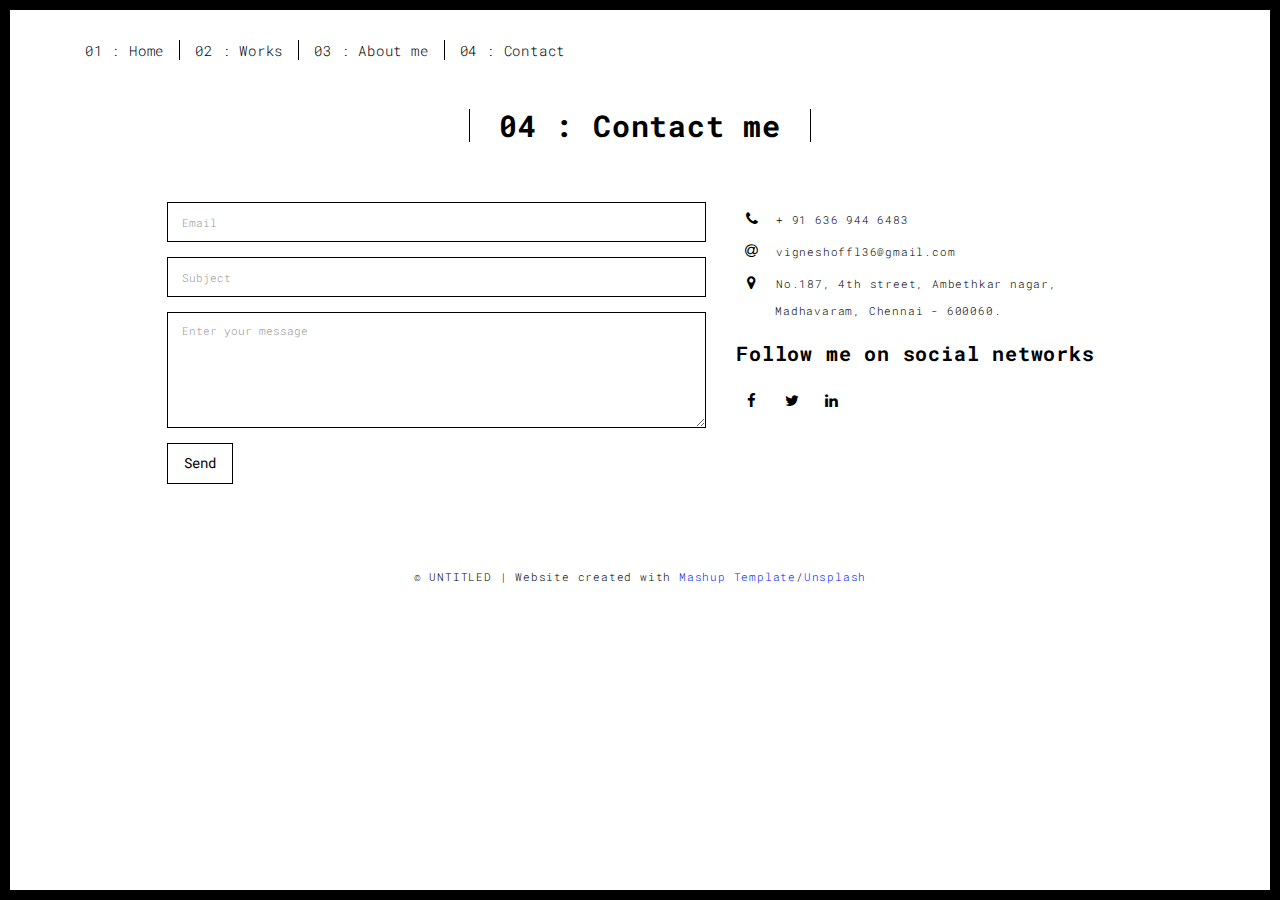
<file: templates/contact.html>
<!DOCTYPE html>
<html lang="en">

<head>
  <meta charset="UTF-8">
  <meta content="IE=edge" http-equiv="X-UA-Compatible">
  <meta content="width=device-width,initial-scale=1" name="viewport">
  <meta content="description" name="description">
  <meta name="google" content="notranslate" />
  <meta content="Mashup templates have been developped by Orson.io team" name="author">

  <!-- Disable tap highlight on IE -->
  <meta name="msapplication-tap-highlight" content="no">
  
  <link rel="apple-touch-icon" sizes="180x180" href="../static/assets/apple-icon-180x180.png">
  <link href="../static/assets/favicon.ico" rel="icon">

  <title>Title page</title>  

<link href="../static/main.3f6952e4.css" rel="stylesheet"></head>

<body class="">
<div id="site-border-left"></div>
<div id="site-border-right"></div>
<div id="site-border-top"></div>
<div id="site-border-bottom"></div>
 <!-- Add your content of header -->
<header>
  <nav class="navbar  navbar-fixed-top navbar-default">
    <div class="container">
        <button type="button" class="navbar-toggle collapsed" data-toggle="collapse" data-target="#navbar-collapse" aria-expanded="false">
          <span class="sr-only">Toggle navigation</span>
          <span class="icon-bar"></span>
          <span class="icon-bar"></span>
          <span class="icon-bar"></span>
        </button>

      <div class="collapse navbar-collapse" id="navbar-collapse">
        <ul class="nav navbar-nav ">
          <li><a href="./index.html" title="">01 : Home</a></li>
          <li><a href="./works.html" title="">02 : Works</a></li>
          <li><a href="./about.html" title="">03 : About me</a></li>
          <li><a href="./contact.html" title="">04 : Contact</a></li>
        </div>
        </ul>


      </div> 
    </div>
  </nav>
</header>
  <div class="section-container">
    <div class="container">
      <div class="row">
        <div class="col-xs-12">
          <div class="section-container-spacer text-center">
            <h1 class="h2">04 : Contact me</h1>
          </div>
          
          <div class="row">
            <div class="col-md-10 col-md-offset-1">
               <form action="submit_form" method="post" class="reveal-content">
                  <div class="row">
                    <div class="col-md-7">
                      <div class="form-group">
                        <input name="email" type="email" class="form-control" id="email" placeholder="Email">
                      </div>
                      <div class="form-group">
                        <input name="subject" type="text" class="form-control" id="subject" placeholder="Subject">
                      </div>
                      <div class="form-group">
                        <textarea name="message" class="form-control" rows="5" placeholder="Enter your message"></textarea>
                      </div>
                      <button type="submit" class="btn btn-default btn-lg">Send</button>
                    </div>
                    <div class="col-md-5 address-container">
                      <ul class="list-unstyled">
                        <li>
                          <span class="fa-icon">
                            <i class="fa fa-phone" aria-hidden="true"></i>
                          </span>
                          + 91 636 944 6483
                        </li>
                        <li>
                          <span class="fa-icon">
                            <i class="fa fa-at" aria-hidden="true"></i>
                          </span>
                          vigneshoffl36@gmail.com
                        </li>
                        <li>
                          <span class="fa-icon">
                            <i class="fa fa fa-map-marker" aria-hidden="true"></i>
                          </span>
                          No.187, 4th street, Ambethkar nagar, 
                          <p>&nbsp;&nbsp;&nbsp;&nbsp;&nbsp;Madhavaram, Chennai - 600060.</p>
                        </li>
                      </ul>
                      <h3>Follow me on social networks</h3>
                      <a href="http://www.facebook.com" title="" class="fa-icon">
                        <i class="fa fa-facebook"></i>
                      </a>
                      <a href="http://www.twitter.com" title="" class="fa-icon">
                        <i class="fa fa-twitter"></i>
                      </a>
                      <a href="http://www.linkedin.com" title="" class="fa-icon">
                        <i class="fa fa-linkedin"></i>
                      </a>

                    </div>
                  </div>
                </form>
            </div>

          </div>
         
       </div>
      </div>
    </div>
  </div>
</div>


<footer class="footer-container text-center">
  <div class="container">
    <div class="row">
      <div class="col-xs-12">
        <p>© UNTITLED | Website created with <a href="http://www.mashup-template.com/" title="Create website with free html template">Mashup Template</a>/<a href="https://www.unsplash.com/" title="Beautiful Free Images">Unsplash</a></p>
      </div>
    </div>
  </div>
</footer>


<script>
  document.addEventListener("DOMContentLoaded", function (event) {
     navActivePage();
  });
</script>

<!-- Google Analytics: change UA-XXXXX-X to be your site's ID 

<script>
  (function (i, s, o, g, r, a, m) {
    i['GoogleAnalyticsObject'] = r; i[r] = i[r] || function () {
      (i[r].q = i[r].q || []).push(arguments)
    }, i[r].l = 1 * new Date(); a = s.createElement(o),
      m = s.getElementsByTagName(o)[0]; a.async = 1; a.src = g; m.parentNode.insertBefore(a, m)
  })(window, document, 'script', '//www.google-analytics.com/analytics.js', 'ga');
  ga('create', 'UA-XXXXX-X', 'auto');
  ga('send', 'pageview');
</script>

--> <script type="text/javascript" src="../static/main.70a66962.js"></script></body>

</html>
</file>
<file: static/main.3f6952e4.css>
@import url(https://fonts.googleapis.com/css?family=Roboto:900|Roboto+Mono:300,400,700);@import url(https://maxcdn.bootstrapcdn.com/font-awesome/4.7.0/css/font-awesome.min.css);/*!
 * Bootstrap v3.3.7 (http://getbootstrap.com)
 * Copyright 2011-2016 Twitter, Inc.
 * Licensed under MIT (https://github.com/twbs/bootstrap/blob/master/LICENSE)
 */
/*! normalize.css v3.0.3 | MIT License | github.com/necolas/normalize.css */html{font-family:sans-serif;-ms-text-size-adjust:100%;-webkit-text-size-adjust:100%}body{margin:0}article,aside,details,figcaption,figure,footer,header,hgroup,main,menu,nav,section,summary{display:block}audio,canvas,progress,video{display:inline-block;vertical-align:baseline}audio:not([controls]){display:none;height:0}[hidden],template{display:none}a{background-color:transparent}a:active,a:hover{outline:0}abbr[title]{border-bottom:1px dotted}b,strong{font-weight:700}dfn{font-style:italic}h1{font-size:2em;margin:.67em 0}mark{background:#ff0;color:#000}small{font-size:80%}sub,sup{font-size:75%;line-height:0;position:relative;vertical-align:baseline}sup{top:-.5em}sub{bottom:-.25em}img{border:0}svg:not(:root){overflow:hidden}figure{margin:1em 40px}hr{box-sizing:content-box;height:0}pre{overflow:auto}code,kbd,pre,samp{font-family:monospace,monospace;font-size:1em}button,input,optgroup,select,textarea{color:inherit;font:inherit;margin:0}button{overflow:visible}button,select{text-transform:none}button,html input[type=button],input[type=reset],input[type=submit]{-webkit-appearance:button;cursor:pointer}button[disabled],html input[disabled]{cursor:default}button::-moz-focus-inner,input::-moz-focus-inner{border:0;padding:0}input{line-height:normal}input[type=checkbox],input[type=radio]{box-sizing:border-box;padding:0}input[type=number]::-webkit-inner-spin-button,input[type=number]::-webkit-outer-spin-button{height:auto}input[type=search]{-webkit-appearance:textfield;box-sizing:content-box}input[type=search]::-webkit-search-cancel-button,input[type=search]::-webkit-search-decoration{-webkit-appearance:none}fieldset{border:1px solid silver;margin:0 2px;padding:.35em .625em .75em}textarea{overflow:auto}optgroup{font-weight:700}table{border-collapse:collapse;border-spacing:0}td,th{padding:0}

/*! Source: https://github.com/h5bp/html5-boilerplate/blob/master/src/css/main.css */@media print{*,:after,:before{background:transparent!important;color:#000!important;box-shadow:none!important;text-shadow:none!important}a,a:visited{text-decoration:underline}a[href]:after{content:" (" attr(href) ")"}abbr[title]:after{content:" (" attr(title) ")"}a[href^="#"]:after,a[href^="javascript:"]:after{content:""}blockquote,pre{border:1px solid #999;page-break-inside:avoid}thead{display:table-header-group}img,tr{page-break-inside:avoid}img{max-width:100%!important}h2,h3,p{orphans:3;widows:3}h2,h3{page-break-after:avoid}.navbar{display:none}.btn>.caret,.dropup>.btn>.caret{border-top-color:#000!important}.label{border:1px solid #000}.table{border-collapse:collapse!important}.table td,.table th{background-color:#fff!important}.table-bordered td,.table-bordered th{border:1px solid #ddd!important}}*,:after,:before{-webkit-box-sizing:border-box;-moz-box-sizing:border-box;box-sizing:border-box}html{font-size:10px;-webkit-tap-highlight-color:transparent}body{font-family:Roboto Mono,Helvetica,Arial,sans-serif;font-size:11px;line-height:1.78;color:#000;background-color:#fff}button,input,select,textarea{font-family:inherit;font-size:inherit;line-height:inherit}a{color:#001aff;text-decoration:none}a:focus,a:hover{color:#0012b3;text-decoration:underline}a:focus{outline:5px auto -webkit-focus-ring-color;outline-offset:-2px}figure{margin:0}img{vertical-align:middle}.img-responsive{display:block;max-width:100%;height:auto}.img-rounded{border-radius:0}.img-thumbnail{padding:4px;line-height:1.78;background-color:#fff;border:1px solid #ddd;border-radius:0;-webkit-transition:all .2s ease-in-out;-o-transition:all .2s ease-in-out;transition:all .2s ease-in-out;display:inline-block;max-width:100%;height:auto}.img-circle{border-radius:50%}hr{margin-top:19px;margin-bottom:19px;border:0;border-top:1px solid #eee}.sr-only{position:absolute;width:1px;height:1px;margin:-1px;padding:0;overflow:hidden;clip:rect(0,0,0,0);border:0}.sr-only-focusable:active,.sr-only-focusable:focus{position:static;width:auto;height:auto;margin:0;overflow:visible;clip:auto}[role=button]{cursor:pointer}.h1,.h2,.h3,.h4,.h5,.h6,h1,h2,h3,h4,h5,h6{font-family:Roboto Mono,Helvetica,Arial,sans-serif;font-weight:700;line-height:1.1;color:#000}.h1 .small,.h1 small,.h2 .small,.h2 small,.h3 .small,.h3 small,.h4 .small,.h4 small,.h5 .small,.h5 small,.h6 .small,.h6 small,h1 .small,h1 small,h2 .small,h2 small,h3 .small,h3 small,h4 .small,h4 small,h5 .small,h5 small,h6 .small,h6 small{font-weight:400;line-height:1;color:#777}.h1,.h2,.h3,h1,h2,h3{margin-top:19px;margin-bottom:9.5px}.h1 .small,.h1 small,.h2 .small,.h2 small,.h3 .small,.h3 small,h1 .small,h1 small,h2 .small,h2 small,h3 .small,h3 small{font-size:65%}.h4,.h5,.h6,h4,h5,h6{margin-top:9.5px;margin-bottom:9.5px}.h4 .small,.h4 small,.h5 .small,.h5 small,.h6 .small,.h6 small,h4 .small,h4 small,h5 .small,h5 small,h6 .small,h6 small{font-size:75%}.h1,h1{font-size:70px}.h2,h2{font-size:30px}.h3,h3{font-size:20px}.h4,.h5,h4,h5{font-size:11px}.h6,h6{font-size:10px}p{margin:0 0 9.5px}.lead{margin-bottom:19px;font-size:12px;font-weight:300;line-height:1.4}@media (min-width:768px){.lead{font-size:16.5px}}.small,small{font-size:90%}.mark,mark{background-color:#fcf8e3;padding:.2em}.text-left{text-align:left}.text-right{text-align:right}.text-center{text-align:center}.text-justify{text-align:justify}.text-nowrap{white-space:nowrap}.text-lowercase{text-transform:lowercase}.initialism,.text-uppercase{text-transform:uppercase}.text-capitalize{text-transform:capitalize}.text-muted{color:#777}.text-primary{color:#001aff}a.text-primary:focus,a.text-primary:hover{color:#0015cc}.text-success{color:#fff}a.text-success:focus,a.text-success:hover{color:#e6e6e6}.text-info{color:#31708f}a.text-info:focus,a.text-info:hover{color:#245269}.text-warning{color:#8a6d3b}a.text-warning:focus,a.text-warning:hover{color:#66512c}.text-danger{color:#fff}a.text-danger:focus,a.text-danger:hover{color:#e6e6e6}.bg-primary{color:#fff;background-color:#001aff}a.bg-primary:focus,a.bg-primary:hover{background-color:#0015cc}.bg-success,a.bg-success:focus,a.bg-success:hover{background-color:#000}.bg-info{background-color:#d9edf7}a.bg-info:focus,a.bg-info:hover{background-color:#afd9ee}.bg-warning{background-color:#fcf8e3}a.bg-warning:focus,a.bg-warning:hover{background-color:#f7ecb5}.bg-danger{background-color:red}a.bg-danger:focus,a.bg-danger:hover{background-color:#c00}.page-header{padding-bottom:8.5px;margin:38px 0 19px;border-bottom:1px solid #eee}ol,ul{margin-top:0;margin-bottom:9.5px}ol ol,ol ul,ul ol,ul ul{margin-bottom:0}.list-inline,.list-unstyled{padding-left:0;list-style:none}.list-inline{margin-left:-5px}.list-inline>li{display:inline-block;padding-left:5px;padding-right:5px}dl{margin-top:0;margin-bottom:19px}dd,dt{line-height:1.78}dt{font-weight:700}dd{margin-left:0}.dl-horizontal dd:after,.dl-horizontal dd:before{content:" ";display:table}.dl-horizontal dd:after{clear:both}@media (min-width:768px){.dl-horizontal dt{float:left;width:160px;clear:left;text-align:right;overflow:hidden;text-overflow:ellipsis;white-space:nowrap}.dl-horizontal dd{margin-left:180px}}abbr[data-original-title],abbr[title]{cursor:help;border-bottom:1px dotted #777}.initialism{font-size:90%}blockquote{padding:9.5px 19px;margin:0 0 19px;font-size:13.75px;border-left:5px solid #eee}blockquote ol:last-child,blockquote p:last-child,blockquote ul:last-child{margin-bottom:0}blockquote .small,blockquote footer,blockquote small{display:block;font-size:80%;line-height:1.78;color:#777}blockquote .small:before,blockquote footer:before,blockquote small:before{content:"\2014   \A0"}.blockquote-reverse,blockquote.pull-right{padding-right:15px;padding-left:0;border-right:5px solid #eee;border-left:0;text-align:right}.blockquote-reverse .small:before,.blockquote-reverse footer:before,.blockquote-reverse small:before,blockquote.pull-right .small:before,blockquote.pull-right footer:before,blockquote.pull-right small:before{content:""}.blockquote-reverse .small:after,.blockquote-reverse footer:after,.blockquote-reverse small:after,blockquote.pull-right .small:after,blockquote.pull-right footer:after,blockquote.pull-right small:after{content:"\A0   \2014"}address{margin-bottom:19px;font-style:normal;line-height:1.78}code,kbd,pre,samp{font-family:Menlo,Monaco,Consolas,Courier New,monospace}code{color:#c7254e;background-color:#f9f2f4}code,kbd{padding:2px 4px;font-size:90%;border-radius:0}kbd{color:#fff;background-color:#000000;box-shadow:inset 0 -1px 0 rgba(0,0,0,.25)}kbd kbd{padding:0;font-size:100%;font-weight:700;box-shadow:none}pre{display:block;padding:9px;margin:0 0 9.5px;font-size:10px;line-height:1.78;word-break:break-all;word-wrap:break-word;color:#333;background-color:#f5f5f5;border:1px solid #ccc;border-radius:0}pre code{padding:0;font-size:inherit;color:inherit;white-space:pre-wrap;background-color:transparent;border-radius:0}.pre-scrollable{max-height:340px;overflow-y:scroll}.container{margin-right:auto;margin-left:auto;padding-left:15px;padding-right:15px}.container:after,.container:before{content:" ";display:table}.container:after{clear:both}@media (min-width:768px){.container{width:750px}}@media (min-width:992px){.container{width:970px}}@media (min-width:1200px){.container{width:1170px}}.container-fluid{margin-right:auto;margin-left:auto;padding-left:15px;padding-right:15px}.container-fluid:after,.container-fluid:before{content:" ";display:table}.container-fluid:after{clear:both}.row{margin-left:-15px;margin-right:-15px}.row:after,.row:before{content:" ";display:table}.row:after{clear:both}.col-lg-1,.col-lg-2,.col-lg-3,.col-lg-4,.col-lg-5,.col-lg-6,.col-lg-7,.col-lg-8,.col-lg-9,.col-lg-10,.col-lg-11,.col-lg-12,.col-md-1,.col-md-2,.col-md-3,.col-md-4,.col-md-5,.col-md-6,.col-md-7,.col-md-8,.col-md-9,.col-md-10,.col-md-11,.col-md-12,.col-sm-1,.col-sm-2,.col-sm-3,.col-sm-4,.col-sm-5,.col-sm-6,.col-sm-7,.col-sm-8,.col-sm-9,.col-sm-10,.col-sm-11,.col-sm-12,.col-xs-1,.col-xs-2,.col-xs-3,.col-xs-4,.col-xs-5,.col-xs-6,.col-xs-7,.col-xs-8,.col-xs-9,.col-xs-10,.col-xs-11,.col-xs-12{position:relative;min-height:1px;padding-left:15px;padding-right:15px}.col-xs-1,.col-xs-2,.col-xs-3,.col-xs-4,.col-xs-5,.col-xs-6,.col-xs-7,.col-xs-8,.col-xs-9,.col-xs-10,.col-xs-11,.col-xs-12{float:left}.col-xs-1{width:8.33333%}.col-xs-2{width:16.66667%}.col-xs-3{width:25%}.col-xs-4{width:33.33333%}.col-xs-5{width:41.66667%}.col-xs-6{width:50%}.col-xs-7{width:58.33333%}.col-xs-8{width:66.66667%}.col-xs-9{width:75%}.col-xs-10{width:83.33333%}.col-xs-11{width:91.66667%}.col-xs-12{width:100%}.col-xs-pull-0{right:auto}.col-xs-pull-1{right:8.33333%}.col-xs-pull-2{right:16.66667%}.col-xs-pull-3{right:25%}.col-xs-pull-4{right:33.33333%}.col-xs-pull-5{right:41.66667%}.col-xs-pull-6{right:50%}.col-xs-pull-7{right:58.33333%}.col-xs-pull-8{right:66.66667%}.col-xs-pull-9{right:75%}.col-xs-pull-10{right:83.33333%}.col-xs-pull-11{right:91.66667%}.col-xs-pull-12{right:100%}.col-xs-push-0{left:auto}.col-xs-push-1{left:8.33333%}.col-xs-push-2{left:16.66667%}.col-xs-push-3{left:25%}.col-xs-push-4{left:33.33333%}.col-xs-push-5{left:41.66667%}.col-xs-push-6{left:50%}.col-xs-push-7{left:58.33333%}.col-xs-push-8{left:66.66667%}.col-xs-push-9{left:75%}.col-xs-push-10{left:83.33333%}.col-xs-push-11{left:91.66667%}.col-xs-push-12{left:100%}.col-xs-offset-0{margin-left:0}.col-xs-offset-1{margin-left:8.33333%}.col-xs-offset-2{margin-left:16.66667%}.col-xs-offset-3{margin-left:25%}.col-xs-offset-4{margin-left:33.33333%}.col-xs-offset-5{margin-left:41.66667%}.col-xs-offset-6{margin-left:50%}.col-xs-offset-7{margin-left:58.33333%}.col-xs-offset-8{margin-left:66.66667%}.col-xs-offset-9{margin-left:75%}.col-xs-offset-10{margin-left:83.33333%}.col-xs-offset-11{margin-left:91.66667%}.col-xs-offset-12{margin-left:100%}@media (min-width:768px){.col-sm-1,.col-sm-2,.col-sm-3,.col-sm-4,.col-sm-5,.col-sm-6,.col-sm-7,.col-sm-8,.col-sm-9,.col-sm-10,.col-sm-11,.col-sm-12{float:left}.col-sm-1{width:8.33333%}.col-sm-2{width:16.66667%}.col-sm-3{width:25%}.col-sm-4{width:33.33333%}.col-sm-5{width:41.66667%}.col-sm-6{width:50%}.col-sm-7{width:58.33333%}.col-sm-8{width:66.66667%}.col-sm-9{width:75%}.col-sm-10{width:83.33333%}.col-sm-11{width:91.66667%}.col-sm-12{width:100%}.col-sm-pull-0{right:auto}.col-sm-pull-1{right:8.33333%}.col-sm-pull-2{right:16.66667%}.col-sm-pull-3{right:25%}.col-sm-pull-4{right:33.33333%}.col-sm-pull-5{right:41.66667%}.col-sm-pull-6{right:50%}.col-sm-pull-7{right:58.33333%}.col-sm-pull-8{right:66.66667%}.col-sm-pull-9{right:75%}.col-sm-pull-10{right:83.33333%}.col-sm-pull-11{right:91.66667%}.col-sm-pull-12{right:100%}.col-sm-push-0{left:auto}.col-sm-push-1{left:8.33333%}.col-sm-push-2{left:16.66667%}.col-sm-push-3{left:25%}.col-sm-push-4{left:33.33333%}.col-sm-push-5{left:41.66667%}.col-sm-push-6{left:50%}.col-sm-push-7{left:58.33333%}.col-sm-push-8{left:66.66667%}.col-sm-push-9{left:75%}.col-sm-push-10{left:83.33333%}.col-sm-push-11{left:91.66667%}.col-sm-push-12{left:100%}.col-sm-offset-0{margin-left:0}.col-sm-offset-1{margin-left:8.33333%}.col-sm-offset-2{margin-left:16.66667%}.col-sm-offset-3{margin-left:25%}.col-sm-offset-4{margin-left:33.33333%}.col-sm-offset-5{margin-left:41.66667%}.col-sm-offset-6{margin-left:50%}.col-sm-offset-7{margin-left:58.33333%}.col-sm-offset-8{margin-left:66.66667%}.col-sm-offset-9{margin-left:75%}.col-sm-offset-10{margin-left:83.33333%}.col-sm-offset-11{margin-left:91.66667%}.col-sm-offset-12{margin-left:100%}}@media (min-width:992px){.col-md-1,.col-md-2,.col-md-3,.col-md-4,.col-md-5,.col-md-6,.col-md-7,.col-md-8,.col-md-9,.col-md-10,.col-md-11,.col-md-12{float:left}.col-md-1{width:8.33333%}.col-md-2{width:16.66667%}.col-md-3{width:25%}.col-md-4{width:33.33333%}.col-md-5{width:41.66667%}.col-md-6{width:50%}.col-md-7{width:58.33333%}.col-md-8{width:66.66667%}.col-md-9{width:75%}.col-md-10{width:83.33333%}.col-md-11{width:91.66667%}.col-md-12{width:100%}.col-md-pull-0{right:auto}.col-md-pull-1{right:8.33333%}.col-md-pull-2{right:16.66667%}.col-md-pull-3{right:25%}.col-md-pull-4{right:33.33333%}.col-md-pull-5{right:41.66667%}.col-md-pull-6{right:50%}.col-md-pull-7{right:58.33333%}.col-md-pull-8{right:66.66667%}.col-md-pull-9{right:75%}.col-md-pull-10{right:83.33333%}.col-md-pull-11{right:91.66667%}.col-md-pull-12{right:100%}.col-md-push-0{left:auto}.col-md-push-1{left:8.33333%}.col-md-push-2{left:16.66667%}.col-md-push-3{left:25%}.col-md-push-4{left:33.33333%}.col-md-push-5{left:41.66667%}.col-md-push-6{left:50%}.col-md-push-7{left:58.33333%}.col-md-push-8{left:66.66667%}.col-md-push-9{left:75%}.col-md-push-10{left:83.33333%}.col-md-push-11{left:91.66667%}.col-md-push-12{left:100%}.col-md-offset-0{margin-left:0}.col-md-offset-1{margin-left:8.33333%}.col-md-offset-2{margin-left:16.66667%}.col-md-offset-3{margin-left:25%}.col-md-offset-4{margin-left:33.33333%}.col-md-offset-5{margin-left:41.66667%}.col-md-offset-6{margin-left:50%}.col-md-offset-7{margin-left:58.33333%}.col-md-offset-8{margin-left:66.66667%}.col-md-offset-9{margin-left:75%}.col-md-offset-10{margin-left:83.33333%}.col-md-offset-11{margin-left:91.66667%}.col-md-offset-12{margin-left:100%}}@media (min-width:1200px){.col-lg-1,.col-lg-2,.col-lg-3,.col-lg-4,.col-lg-5,.col-lg-6,.col-lg-7,.col-lg-8,.col-lg-9,.col-lg-10,.col-lg-11,.col-lg-12{float:left}.col-lg-1{width:8.33333%}.col-lg-2{width:16.66667%}.col-lg-3{width:25%}.col-lg-4{width:33.33333%}.col-lg-5{width:41.66667%}.col-lg-6{width:50%}.col-lg-7{width:58.33333%}.col-lg-8{width:66.66667%}.col-lg-9{width:75%}.col-lg-10{width:83.33333%}.col-lg-11{width:91.66667%}.col-lg-12{width:100%}.col-lg-pull-0{right:auto}.col-lg-pull-1{right:8.33333%}.col-lg-pull-2{right:16.66667%}.col-lg-pull-3{right:25%}.col-lg-pull-4{right:33.33333%}.col-lg-pull-5{right:41.66667%}.col-lg-pull-6{right:50%}.col-lg-pull-7{right:58.33333%}.col-lg-pull-8{right:66.66667%}.col-lg-pull-9{right:75%}.col-lg-pull-10{right:83.33333%}.col-lg-pull-11{right:91.66667%}.col-lg-pull-12{right:100%}.col-lg-push-0{left:auto}.col-lg-push-1{left:8.33333%}.col-lg-push-2{left:16.66667%}.col-lg-push-3{left:25%}.col-lg-push-4{left:33.33333%}.col-lg-push-5{left:41.66667%}.col-lg-push-6{left:50%}.col-lg-push-7{left:58.33333%}.col-lg-push-8{left:66.66667%}.col-lg-push-9{left:75%}.col-lg-push-10{left:83.33333%}.col-lg-push-11{left:91.66667%}.col-lg-push-12{left:100%}.col-lg-offset-0{margin-left:0}.col-lg-offset-1{margin-left:8.33333%}.col-lg-offset-2{margin-left:16.66667%}.col-lg-offset-3{margin-left:25%}.col-lg-offset-4{margin-left:33.33333%}.col-lg-offset-5{margin-left:41.66667%}.col-lg-offset-6{margin-left:50%}.col-lg-offset-7{margin-left:58.33333%}.col-lg-offset-8{margin-left:66.66667%}.col-lg-offset-9{margin-left:75%}.col-lg-offset-10{margin-left:83.33333%}.col-lg-offset-11{margin-left:91.66667%}.col-lg-offset-12{margin-left:100%}}table{background-color:transparent}caption{padding-top:8px;padding-bottom:8px;color:#777}caption,th{text-align:left}.table{width:100%;max-width:100%;margin-bottom:19px}.table>tbody>tr>td,.table>tbody>tr>th,.table>tfoot>tr>td,.table>tfoot>tr>th,.table>thead>tr>td,.table>thead>tr>th{padding:8px;line-height:1.78;vertical-align:top;border-top:1px solid #ddd}.table>thead>tr>th{vertical-align:bottom;border-bottom:2px solid #ddd}.table>caption+thead>tr:first-child>td,.table>caption+thead>tr:first-child>th,.table>colgroup+thead>tr:first-child>td,.table>colgroup+thead>tr:first-child>th,.table>thead:first-child>tr:first-child>td,.table>thead:first-child>tr:first-child>th{border-top:0}.table>tbody+tbody{border-top:2px solid #ddd}.table .table{background-color:#fff}.table-condensed>tbody>tr>td,.table-condensed>tbody>tr>th,.table-condensed>tfoot>tr>td,.table-condensed>tfoot>tr>th,.table-condensed>thead>tr>td,.table-condensed>thead>tr>th{padding:5px}.table-bordered,.table-bordered>tbody>tr>td,.table-bordered>tbody>tr>th,.table-bordered>tfoot>tr>td,.table-bordered>tfoot>tr>th,.table-bordered>thead>tr>td,.table-bordered>thead>tr>th{border:1px solid #ddd}.table-bordered>thead>tr>td,.table-bordered>thead>tr>th{border-bottom-width:2px}.table-striped>tbody>tr:nth-of-type(odd){background-color:#f9f9f9}.table-hover>tbody>tr:hover{background-color:#f5f5f5}table col[class*=col-]{position:static;float:none;display:table-column}table td[class*=col-],table th[class*=col-]{position:static;float:none;display:table-cell}.table>tbody>tr.active>td,.table>tbody>tr.active>th,.table>tbody>tr>td.active,.table>tbody>tr>th.active,.table>tfoot>tr.active>td,.table>tfoot>tr.active>th,.table>tfoot>tr>td.active,.table>tfoot>tr>th.active,.table>thead>tr.active>td,.table>thead>tr.active>th,.table>thead>tr>td.active,.table>thead>tr>th.active{background-color:#f5f5f5}.table-hover>tbody>tr.active:hover>td,.table-hover>tbody>tr.active:hover>th,.table-hover>tbody>tr:hover>.active,.table-hover>tbody>tr>td.active:hover,.table-hover>tbody>tr>th.active:hover{background-color:#e8e8e8}.table-hover>tbody>tr.success:hover>td,.table-hover>tbody>tr.success:hover>th,.table-hover>tbody>tr:hover>.success,.table-hover>tbody>tr>td.success:hover,.table-hover>tbody>tr>th.success:hover,.table>tbody>tr.success>td,.table>tbody>tr.success>th,.table>tbody>tr>td.success,.table>tbody>tr>th.success,.table>tfoot>tr.success>td,.table>tfoot>tr.success>th,.table>tfoot>tr>td.success,.table>tfoot>tr>th.success,.table>thead>tr.success>td,.table>thead>tr.success>th,.table>thead>tr>td.success,.table>thead>tr>th.success{background-color:#000}.table>tbody>tr.info>td,.table>tbody>tr.info>th,.table>tbody>tr>td.info,.table>tbody>tr>th.info,.table>tfoot>tr.info>td,.table>tfoot>tr.info>th,.table>tfoot>tr>td.info,.table>tfoot>tr>th.info,.table>thead>tr.info>td,.table>thead>tr.info>th,.table>thead>tr>td.info,.table>thead>tr>th.info{background-color:#d9edf7}.table-hover>tbody>tr.info:hover>td,.table-hover>tbody>tr.info:hover>th,.table-hover>tbody>tr:hover>.info,.table-hover>tbody>tr>td.info:hover,.table-hover>tbody>tr>th.info:hover{background-color:#c4e3f3}.table>tbody>tr.warning>td,.table>tbody>tr.warning>th,.table>tbody>tr>td.warning,.table>tbody>tr>th.warning,.table>tfoot>tr.warning>td,.table>tfoot>tr.warning>th,.table>tfoot>tr>td.warning,.table>tfoot>tr>th.warning,.table>thead>tr.warning>td,.table>thead>tr.warning>th,.table>thead>tr>td.warning,.table>thead>tr>th.warning{background-color:#fcf8e3}.table-hover>tbody>tr.warning:hover>td,.table-hover>tbody>tr.warning:hover>th,.table-hover>tbody>tr:hover>.warning,.table-hover>tbody>tr>td.warning:hover,.table-hover>tbody>tr>th.warning:hover{background-color:#faf2cc}.table>tbody>tr.danger>td,.table>tbody>tr.danger>th,.table>tbody>tr>td.danger,.table>tbody>tr>th.danger,.table>tfoot>tr.danger>td,.table>tfoot>tr.danger>th,.table>tfoot>tr>td.danger,.table>tfoot>tr>th.danger,.table>thead>tr.danger>td,.table>thead>tr.danger>th,.table>thead>tr>td.danger,.table>thead>tr>th.danger{background-color:red}.table-hover>tbody>tr.danger:hover>td,.table-hover>tbody>tr.danger:hover>th,.table-hover>tbody>tr:hover>.danger,.table-hover>tbody>tr>td.danger:hover,.table-hover>tbody>tr>th.danger:hover{background-color:#e60000}.table-responsive{overflow-x:auto;min-height:.01%}@media screen and (max-width:767px){.table-responsive{width:100%;margin-bottom:14.25px;overflow-y:hidden;-ms-overflow-style:-ms-autohiding-scrollbar;border:1px solid #ddd}.table-responsive>.table{margin-bottom:0}.table-responsive>.table>tbody>tr>td,.table-responsive>.table>tbody>tr>th,.table-responsive>.table>tfoot>tr>td,.table-responsive>.table>tfoot>tr>th,.table-responsive>.table>thead>tr>td,.table-responsive>.table>thead>tr>th{white-space:nowrap}.table-responsive>.table-bordered{border:0}.table-responsive>.table-bordered>tbody>tr>td:first-child,.table-responsive>.table-bordered>tbody>tr>th:first-child,.table-responsive>.table-bordered>tfoot>tr>td:first-child,.table-responsive>.table-bordered>tfoot>tr>th:first-child,.table-responsive>.table-bordered>thead>tr>td:first-child,.table-responsive>.table-bordered>thead>tr>th:first-child{border-left:0}.table-responsive>.table-bordered>tbody>tr>td:last-child,.table-responsive>.table-bordered>tbody>tr>th:last-child,.table-responsive>.table-bordered>tfoot>tr>td:last-child,.table-responsive>.table-bordered>tfoot>tr>th:last-child,.table-responsive>.table-bordered>thead>tr>td:last-child,.table-responsive>.table-bordered>thead>tr>th:last-child{border-right:0}.table-responsive>.table-bordered>tbody>tr:last-child>td,.table-responsive>.table-bordered>tbody>tr:last-child>th,.table-responsive>.table-bordered>tfoot>tr:last-child>td,.table-responsive>.table-bordered>tfoot>tr:last-child>th{border-bottom:0}}fieldset{margin:0;min-width:0}fieldset,legend{padding:0;border:0}legend{display:block;width:100%;margin-bottom:19px;font-size:16.5px;line-height:inherit;color:#333;border-bottom:1px solid #e5e5e5}label{display:inline-block;max-width:100%;margin-bottom:5px;font-weight:700}input[type=search]{-webkit-box-sizing:border-box;-moz-box-sizing:border-box;box-sizing:border-box}input[type=checkbox],input[type=radio]{margin:4px 0 0;margin-top:1px\9;line-height:normal}input[type=file]{display:block}input[type=range]{display:block;width:100%}select[multiple],select[size]{height:auto}input[type=checkbox]:focus,input[type=file]:focus,input[type=radio]:focus{outline:5px auto -webkit-focus-ring-color;outline-offset:-2px}output{padding-top:9px}.form-control,output{display:block;font-size:11px;line-height:1.78;color:#555}.form-control{width:100%;height:40px;padding:8px 14px;background-color:#fff;background-image:none;border:1px solid #000;border-radius:0;-webkit-box-shadow:inset 0 1px 1px rgba(0,0,0,.075);box-shadow:inset 0 1px 1px rgba(0,0,0,.075);-webkit-transition:border-color .15s ease-in-out,box-shadow .15s ease-in-out;-o-transition:border-color ease-in-out .15s,box-shadow ease-in-out .15s;transition:border-color .15s ease-in-out,box-shadow .15s ease-in-out}.form-control:focus{border-color:#66afe9;-webkit-box-shadow:inset 0 1px 1px rgba(0,0,0,.075),0 0 8px rgba(102,175,233,.6);box-shadow:inset 0 1px 1px rgba(0,0,0,.075),0 0 8px rgba(102,175,233,.6)}.form-control::-moz-placeholder{color:#999;opacity:1}.form-control:-ms-input-placeholder{color:#999}.form-control::-webkit-input-placeholder{color:#999}.form-control::-ms-expand{border:0;background-color:transparent}.form-control[disabled],.form-control[readonly],fieldset[disabled] .form-control{background-color:#eee;opacity:1}.form-control[disabled],fieldset[disabled] .form-control{cursor:not-allowed}textarea.form-control{height:auto}input[type=search]{-webkit-appearance:none}@media screen and (-webkit-min-device-pixel-ratio:0){input[type=date].form-control,input[type=datetime-local].form-control,input[type=month].form-control,input[type=time].form-control{line-height:40px}.input-group-sm>.input-group-btn>input[type=date].btn,.input-group-sm>.input-group-btn>input[type=datetime-local].btn,.input-group-sm>.input-group-btn>input[type=month].btn,.input-group-sm>.input-group-btn>input[type=time].btn,.input-group-sm>input[type=date].form-control,.input-group-sm>input[type=date].input-group-addon,.input-group-sm>input[type=datetime-local].form-control,.input-group-sm>input[type=datetime-local].input-group-addon,.input-group-sm>input[type=month].form-control,.input-group-sm>input[type=month].input-group-addon,.input-group-sm>input[type=time].form-control,.input-group-sm>input[type=time].input-group-addon,.input-group-sm input[type=date],.input-group-sm input[type=datetime-local],.input-group-sm input[type=month],.input-group-sm input[type=time],input[type=date].input-sm,input[type=datetime-local].input-sm,input[type=month].input-sm,input[type=time].input-sm{line-height:27px}.input-group-lg>.input-group-btn>input[type=date].btn,.input-group-lg>.input-group-btn>input[type=datetime-local].btn,.input-group-lg>.input-group-btn>input[type=month].btn,.input-group-lg>.input-group-btn>input[type=time].btn,.input-group-lg>input[type=date].form-control,.input-group-lg>input[type=date].input-group-addon,.input-group-lg>input[type=datetime-local].form-control,.input-group-lg>input[type=datetime-local].input-group-addon,.input-group-lg>input[type=month].form-control,.input-group-lg>input[type=month].input-group-addon,.input-group-lg>input[type=time].form-control,.input-group-lg>input[type=time].input-group-addon,.input-group-lg input[type=date],.input-group-lg input[type=datetime-local],.input-group-lg input[type=month],.input-group-lg input[type=time],input[type=date].input-lg,input[type=datetime-local].input-lg,input[type=month].input-lg,input[type=time].input-lg{line-height:41px}}.form-group{margin-bottom:15px}.checkbox,.radio{position:relative;display:block;margin-top:10px;margin-bottom:10px}.checkbox label,.radio label{min-height:19px;padding-left:20px;margin-bottom:0;font-weight:400;cursor:pointer}.checkbox-inline input[type=checkbox],.checkbox input[type=checkbox],.radio-inline input[type=radio],.radio input[type=radio]{position:absolute;margin-left:-20px;margin-top:4px\9}.checkbox+.checkbox,.radio+.radio{margin-top:-5px}.checkbox-inline,.radio-inline{position:relative;display:inline-block;padding-left:20px;margin-bottom:0;vertical-align:middle;font-weight:400;cursor:pointer}.checkbox-inline+.checkbox-inline,.radio-inline+.radio-inline{margin-top:0;margin-left:10px}.checkbox-inline.disabled,.checkbox.disabled label,.radio-inline.disabled,.radio.disabled label,fieldset[disabled] .checkbox-inline,fieldset[disabled] .checkbox label,fieldset[disabled] .radio-inline,fieldset[disabled] .radio label,fieldset[disabled] input[type=checkbox],fieldset[disabled] input[type=radio],input[type=checkbox].disabled,input[type=checkbox][disabled],input[type=radio].disabled,input[type=radio][disabled]{cursor:not-allowed}.form-control-static{padding-top:9px;padding-bottom:9px;margin-bottom:0;min-height:30px}.form-control-static.input-lg,.form-control-static.input-sm,.input-group-lg>.form-control-static.form-control,.input-group-lg>.form-control-static.input-group-addon,.input-group-lg>.input-group-btn>.form-control-static.btn,.input-group-sm>.form-control-static.form-control,.input-group-sm>.form-control-static.input-group-addon,.input-group-sm>.input-group-btn>.form-control-static.btn{padding-left:0;padding-right:0}.input-group-sm>.form-control,.input-group-sm>.input-group-addon,.input-group-sm>.input-group-btn>.btn,.input-sm{height:27px;padding:5px 10px;font-size:10px;line-height:1.5;border-radius:0}.input-group-sm>.input-group-btn>select.btn,.input-group-sm>select.form-control,.input-group-sm>select.input-group-addon,select.input-sm{height:27px;line-height:27px}.input-group-sm>.input-group-btn>select[multiple].btn,.input-group-sm>.input-group-btn>textarea.btn,.input-group-sm>select[multiple].form-control,.input-group-sm>select[multiple].input-group-addon,.input-group-sm>textarea.form-control,.input-group-sm>textarea.input-group-addon,select[multiple].input-sm,textarea.input-sm{height:auto}.form-group-sm .form-control{height:27px;padding:5px 10px;font-size:10px;line-height:1.5;border-radius:0}.form-group-sm select.form-control{height:27px;line-height:27px}.form-group-sm select[multiple].form-control,.form-group-sm textarea.form-control{height:auto}.form-group-sm .form-control-static{height:27px;min-height:29px;padding:6px 10px;font-size:10px;line-height:1.5}.input-group-lg>.form-control,.input-group-lg>.input-group-addon,.input-group-lg>.input-group-btn>.btn,.input-lg{height:41px;padding:10px 16px;font-size:14px;line-height:1.33333;border-radius:0}.input-group-lg>.input-group-btn>select.btn,.input-group-lg>select.form-control,.input-group-lg>select.input-group-addon,select.input-lg{height:41px;line-height:41px}.input-group-lg>.input-group-btn>select[multiple].btn,.input-group-lg>.input-group-btn>textarea.btn,.input-group-lg>select[multiple].form-control,.input-group-lg>select[multiple].input-group-addon,.input-group-lg>textarea.form-control,.input-group-lg>textarea.input-group-addon,select[multiple].input-lg,textarea.input-lg{height:auto}.form-group-lg .form-control{height:41px;padding:10px 16px;font-size:14px;line-height:1.33333;border-radius:0}.form-group-lg select.form-control{height:41px;line-height:41px}.form-group-lg select[multiple].form-control,.form-group-lg textarea.form-control{height:auto}.form-group-lg .form-control-static{height:41px;min-height:33px;padding:11px 16px;font-size:14px;line-height:1.33333}.has-feedback{position:relative}.has-feedback .form-control{padding-right:50px}.form-control-feedback{position:absolute;top:0;right:0;z-index:2;display:block;width:40px;height:40px;line-height:40px;text-align:center;pointer-events:none}.form-group-lg .form-control+.form-control-feedback,.input-group-lg+.form-control-feedback,.input-group-lg>.form-control+.form-control-feedback,.input-group-lg>.input-group-addon+.form-control-feedback,.input-group-lg>.input-group-btn>.btn+.form-control-feedback,.input-lg+.form-control-feedback{width:41px;height:41px;line-height:41px}.form-group-sm .form-control+.form-control-feedback,.input-group-sm+.form-control-feedback,.input-group-sm>.form-control+.form-control-feedback,.input-group-sm>.input-group-addon+.form-control-feedback,.input-group-sm>.input-group-btn>.btn+.form-control-feedback,.input-sm+.form-control-feedback{width:27px;height:27px;line-height:27px}.has-success .checkbox,.has-success .checkbox-inline,.has-success.checkbox-inline label,.has-success.checkbox label,.has-success .control-label,.has-success .help-block,.has-success .radio,.has-success .radio-inline,.has-success.radio-inline label,.has-success.radio label{color:#fff}.has-success .form-control{border-color:#fff;-webkit-box-shadow:inset 0 1px 1px rgba(0,0,0,.075);box-shadow:inset 0 1px 1px rgba(0,0,0,.075)}.has-success .form-control:focus{border-color:#e6e6e6;-webkit-box-shadow:inset 0 1px 1px rgba(0,0,0,.075),0 0 6px #fff;box-shadow:inset 0 1px 1px rgba(0,0,0,.075),0 0 6px #fff}.has-success .input-group-addon{color:#fff;border-color:#fff;background-color:#000}.has-success .form-control-feedback{color:#fff}.has-warning .checkbox,.has-warning .checkbox-inline,.has-warning.checkbox-inline label,.has-warning.checkbox label,.has-warning .control-label,.has-warning .help-block,.has-warning .radio,.has-warning .radio-inline,.has-warning.radio-inline label,.has-warning.radio label{color:#8a6d3b}.has-warning .form-control{border-color:#8a6d3b;-webkit-box-shadow:inset 0 1px 1px rgba(0,0,0,.075);box-shadow:inset 0 1px 1px rgba(0,0,0,.075)}.has-warning .form-control:focus{border-color:#66512c;-webkit-box-shadow:inset 0 1px 1px rgba(0,0,0,.075),0 0 6px #c0a16b;box-shadow:inset 0 1px 1px rgba(0,0,0,.075),0 0 6px #c0a16b}.has-warning .input-group-addon{color:#8a6d3b;border-color:#8a6d3b;background-color:#fcf8e3}.has-warning .form-control-feedback{color:#8a6d3b}.has-error .checkbox,.has-error .checkbox-inline,.has-error.checkbox-inline label,.has-error.checkbox label,.has-error .control-label,.has-error .help-block,.has-error .radio,.has-error .radio-inline,.has-error.radio-inline label,.has-error.radio label{color:#fff}.has-error .form-control{border-color:#fff;-webkit-box-shadow:inset 0 1px 1px rgba(0,0,0,.075);box-shadow:inset 0 1px 1px rgba(0,0,0,.075)}.has-error .form-control:focus{border-color:#e6e6e6;-webkit-box-shadow:inset 0 1px 1px rgba(0,0,0,.075),0 0 6px #fff;box-shadow:inset 0 1px 1px rgba(0,0,0,.075),0 0 6px #fff}.has-error .input-group-addon{color:#fff;border-color:#fff;background-color:red}.has-error .form-control-feedback{color:#fff}.has-feedback label~.form-control-feedback{top:24px}.has-feedback label.sr-only~.form-control-feedback{top:0}.help-block{display:block;margin-top:5px;margin-bottom:10px;color:#404040}@media (min-width:768px){.form-inline .form-group{display:inline-block;margin-bottom:0;vertical-align:middle}.form-inline .form-control{display:inline-block;width:auto;vertical-align:middle}.form-inline .form-control-static{display:inline-block}.form-inline .input-group{display:inline-table;vertical-align:middle}.form-inline .input-group .form-control,.form-inline .input-group .input-group-addon,.form-inline .input-group .input-group-btn{width:auto}.form-inline .input-group>.form-control{width:100%}.form-inline .control-label{margin-bottom:0;vertical-align:middle}.form-inline .checkbox,.form-inline .radio{display:inline-block;margin-top:0;margin-bottom:0;vertical-align:middle}.form-inline .checkbox label,.form-inline .radio label{padding-left:0}.form-inline .checkbox input[type=checkbox],.form-inline .radio input[type=radio]{position:relative;margin-left:0}.form-inline .has-feedback .form-control-feedback{top:0}}.form-horizontal .checkbox,.form-horizontal .checkbox-inline,.form-horizontal .radio,.form-horizontal .radio-inline{margin-top:0;margin-bottom:0;padding-top:9px}.form-horizontal .checkbox,.form-horizontal .radio{min-height:28px}.form-horizontal .form-group{margin-left:-15px;margin-right:-15px}.form-horizontal .form-group:after,.form-horizontal .form-group:before{content:" ";display:table}.form-horizontal .form-group:after{clear:both}@media (min-width:768px){.form-horizontal .control-label{text-align:right;margin-bottom:0;padding-top:9px}}.form-horizontal .has-feedback .form-control-feedback{right:15px}@media (min-width:768px){.form-horizontal .form-group-lg .control-label{padding-top:11px;font-size:14px}}@media (min-width:768px){.form-horizontal .form-group-sm .control-label{padding-top:6px;font-size:10px}}.btn{display:inline-block;margin-bottom:0;font-weight:400;text-align:center;vertical-align:middle;touch-action:manipulation;cursor:pointer;background-image:none;border:1px solid transparent;white-space:nowrap;padding:8px 14px;font-size:11px;line-height:1.78;border-radius:0;-webkit-user-select:none;-moz-user-select:none;-ms-user-select:none;user-select:none}.btn.active.focus,.btn.active:focus,.btn.focus,.btn:active.focus,.btn:active:focus,.btn:focus{outline:5px auto -webkit-focus-ring-color;outline-offset:-2px}.btn.focus,.btn:focus,.btn:hover{color:#000;text-decoration:none}.btn.active,.btn:active{outline:0;background-image:none;-webkit-box-shadow:inset 0 3px 5px rgba(0,0,0,.125);box-shadow:inset 0 3px 5px rgba(0,0,0,.125)}.btn.disabled,.btn[disabled],fieldset[disabled] .btn{cursor:not-allowed;opacity:.65;filter:alpha(opacity=65);-webkit-box-shadow:none;box-shadow:none}a.btn.disabled,fieldset[disabled] a.btn{pointer-events:none}.btn-default,.btn-default.active,.btn-default.active.focus,.btn-default.active:focus,.btn-default.active:hover,.btn-default.focus,.btn-default:active,.btn-default:active.focus,.btn-default:active:focus,.btn-default:active:hover,.btn-default:focus,.btn-default:hover,.open>.btn-default.dropdown-toggle,.open>.btn-default.dropdown-toggle.focus,.open>.btn-default.dropdown-toggle:focus,.open>.btn-default.dropdown-toggle:hover{color:#000;background-color:transparent;border-color:#000}.btn-default.active,.btn-default:active,.open>.btn-default.dropdown-toggle{background-image:none}.btn-default.disabled.focus,.btn-default.disabled:focus,.btn-default.disabled:hover,.btn-default[disabled].focus,.btn-default[disabled]:focus,.btn-default[disabled]:hover,fieldset[disabled] .btn-default.focus,fieldset[disabled] .btn-default:focus,fieldset[disabled] .btn-default:hover{background-color:transparent;border-color:#000}.btn-default .badge{color:transparent;background-color:#000}.btn-primary{color:#001aff;background-color:transparent;border-color:#001aff}.btn-primary.focus,.btn-primary:focus{color:#001aff;background-color:transparent;border-color:#000d80}.btn-primary.active,.btn-primary:active,.btn-primary:hover,.open>.btn-primary.dropdown-toggle{color:#001aff;background-color:transparent;border-color:#0014c2}.btn-primary.active.focus,.btn-primary.active:focus,.btn-primary.active:hover,.btn-primary:active.focus,.btn-primary:active:focus,.btn-primary:active:hover,.open>.btn-primary.dropdown-toggle.focus,.open>.btn-primary.dropdown-toggle:focus,.open>.btn-primary.dropdown-toggle:hover{color:#001aff;background-color:transparent;border-color:#000d80}.btn-primary.active,.btn-primary:active,.open>.btn-primary.dropdown-toggle{background-image:none}.btn-primary.disabled.focus,.btn-primary.disabled:focus,.btn-primary.disabled:hover,.btn-primary[disabled].focus,.btn-primary[disabled]:focus,.btn-primary[disabled]:hover,fieldset[disabled] .btn-primary.focus,fieldset[disabled] .btn-primary:focus,fieldset[disabled] .btn-primary:hover{background-color:transparent;border-color:#001aff}.btn-primary .badge{color:transparent;background-color:#001aff}.btn-success{color:#5cb85c;background-color:transparent;border-color:#5cb85c}.btn-success.focus,.btn-success:focus{color:#5cb85c;background-color:transparent;border-color:#2d672d}.btn-success.active,.btn-success:active,.btn-success:hover,.open>.btn-success.dropdown-toggle{color:#5cb85c;background-color:transparent;border-color:#419641}.btn-success.active.focus,.btn-success.active:focus,.btn-success.active:hover,.btn-success:active.focus,.btn-success:active:focus,.btn-success:active:hover,.open>.btn-success.dropdown-toggle.focus,.open>.btn-success.dropdown-toggle:focus,.open>.btn-success.dropdown-toggle:hover{color:#5cb85c;background-color:transparent;border-color:#2d672d}.btn-success.active,.btn-success:active,.open>.btn-success.dropdown-toggle{background-image:none}.btn-success.disabled.focus,.btn-success.disabled:focus,.btn-success.disabled:hover,.btn-success[disabled].focus,.btn-success[disabled]:focus,.btn-success[disabled]:hover,fieldset[disabled] .btn-success.focus,fieldset[disabled] .btn-success:focus,fieldset[disabled] .btn-success:hover{background-color:transparent;border-color:#5cb85c}.btn-success .badge{color:transparent;background-color:#5cb85c}.btn-info{border-color:#5bc0de}.btn-info,.btn-info.focus,.btn-info:focus{color:#5bc0de;background-color:transparent}.btn-info.focus,.btn-info:focus{border-color:#1f7e9a}.btn-info.active,.btn-info:active,.btn-info:hover,.open>.btn-info.dropdown-toggle{color:#5bc0de;background-color:transparent;border-color:#2aabd2}.btn-info.active.focus,.btn-info.active:focus,.btn-info.active:hover,.btn-info:active.focus,.btn-info:active:focus,.btn-info:active:hover,.open>.btn-info.dropdown-toggle.focus,.open>.btn-info.dropdown-toggle:focus,.open>.btn-info.dropdown-toggle:hover{color:#5bc0de;background-color:transparent;border-color:#1f7e9a}.btn-info.active,.btn-info:active,.open>.btn-info.dropdown-toggle{background-image:none}.btn-info.disabled.focus,.btn-info.disabled:focus,.btn-info.disabled:hover,.btn-info[disabled].focus,.btn-info[disabled]:focus,.btn-info[disabled]:hover,fieldset[disabled] .btn-info.focus,fieldset[disabled] .btn-info:focus,fieldset[disabled] .btn-info:hover{background-color:transparent;border-color:#5bc0de}.btn-info .badge{color:transparent;background-color:#5bc0de}.btn-warning{color:#f0ad4e;background-color:transparent;border-color:#f0ad4e}.btn-warning.focus,.btn-warning:focus{color:#f0ad4e;background-color:transparent;border-color:#b06d0f}.btn-warning.active,.btn-warning:active,.btn-warning:hover,.open>.btn-warning.dropdown-toggle{color:#f0ad4e;background-color:transparent;border-color:#eb9316}.btn-warning.active.focus,.btn-warning.active:focus,.btn-warning.active:hover,.btn-warning:active.focus,.btn-warning:active:focus,.btn-warning:active:hover,.open>.btn-warning.dropdown-toggle.focus,.open>.btn-warning.dropdown-toggle:focus,.open>.btn-warning.dropdown-toggle:hover{color:#f0ad4e;background-color:transparent;border-color:#b06d0f}.btn-warning.active,.btn-warning:active,.open>.btn-warning.dropdown-toggle{background-image:none}.btn-warning.disabled.focus,.btn-warning.disabled:focus,.btn-warning.disabled:hover,.btn-warning[disabled].focus,.btn-warning[disabled]:focus,.btn-warning[disabled]:hover,fieldset[disabled] .btn-warning.focus,fieldset[disabled] .btn-warning:focus,fieldset[disabled] .btn-warning:hover{background-color:transparent;border-color:#f0ad4e}.btn-warning .badge{color:transparent;background-color:#f0ad4e}.btn-danger{color:#d9534f;background-color:transparent;border-color:#d9534f}.btn-danger.focus,.btn-danger:focus{color:#d9534f;background-color:transparent;border-color:#8b211e}.btn-danger.active,.btn-danger:active,.btn-danger:hover,.open>.btn-danger.dropdown-toggle{color:#d9534f;background-color:transparent;border-color:#c12e2a}.btn-danger.active.focus,.btn-danger.active:focus,.btn-danger.active:hover,.btn-danger:active.focus,.btn-danger:active:focus,.btn-danger:active:hover,.open>.btn-danger.dropdown-toggle.focus,.open>.btn-danger.dropdown-toggle:focus,.open>.btn-danger.dropdown-toggle:hover{color:#d9534f;background-color:transparent;border-color:#8b211e}.btn-danger.active,.btn-danger:active,.open>.btn-danger.dropdown-toggle{background-image:none}.btn-danger.disabled.focus,.btn-danger.disabled:focus,.btn-danger.disabled:hover,.btn-danger[disabled].focus,.btn-danger[disabled]:focus,.btn-danger[disabled]:hover,fieldset[disabled] .btn-danger.focus,fieldset[disabled] .btn-danger:focus,fieldset[disabled] .btn-danger:hover{background-color:transparent;border-color:#d9534f}.btn-danger .badge{color:transparent;background-color:#d9534f}.btn-link{color:#001aff;font-weight:400;border-radius:0}.btn-link,.btn-link.active,.btn-link:active,.btn-link[disabled],fieldset[disabled] .btn-link{background-color:transparent;-webkit-box-shadow:none;box-shadow:none}.btn-link,.btn-link:active,.btn-link:focus,.btn-link:hover{border-color:transparent}.btn-link:focus,.btn-link:hover{color:#0012b3;text-decoration:underline;background-color:transparent}.btn-link[disabled]:focus,.btn-link[disabled]:hover,fieldset[disabled] .btn-link:focus,fieldset[disabled] .btn-link:hover{color:#777;text-decoration:none}.btn-group-lg>.btn,.btn-lg{padding:10px 16px;font-size:14px;line-height:1.33333;border-radius:0}.btn-group-sm>.btn,.btn-sm{padding:5px 10px;font-size:10px;line-height:1.5;border-radius:0}.btn-group-xs>.btn,.btn-xs{padding:1px 5px;font-size:10px;line-height:1.5;border-radius:0}.btn-block{display:block;width:100%}.btn-block+.btn-block{margin-top:5px}input[type=button].btn-block,input[type=reset].btn-block,input[type=submit].btn-block{width:100%}.fade{opacity:0;-webkit-transition:opacity .15s linear;-o-transition:opacity .15s linear;transition:opacity .15s linear}.fade.in{opacity:1}.collapse{display:none}.collapse.in{display:block}tr.collapse.in{display:table-row}tbody.collapse.in{display:table-row-group}.collapsing{position:relative;height:0;overflow:hidden;-webkit-transition-property:height,visibility;transition-property:height,visibility;-webkit-transition-duration:.35s;transition-duration:.35s;-webkit-transition-timing-function:ease;transition-timing-function:ease}.caret{display:inline-block;width:0;height:0;margin-left:2px;vertical-align:middle;border-top:4px dashed;border-top:4px solid\9;border-right:4px solid transparent;border-left:4px solid transparent}.dropdown,.dropup{position:relative}.dropdown-toggle:focus{outline:0}.dropdown-menu{position:absolute;top:100%;left:0;z-index:1000;display:none;float:left;min-width:160px;padding:5px 0;margin:2px 0 0;list-style:none;font-size:11px;text-align:left;background-color:#fff;border:1px solid #ccc;border:1px solid rgba(0,0,0,.15);border-radius:0;-webkit-box-shadow:0 6px 12px rgba(0,0,0,.175);box-shadow:0 6px 12px rgba(0,0,0,.175);background-clip:padding-box}.dropdown-menu.pull-right{right:0;left:auto}.dropdown-menu .divider{height:1px;margin:8.5px 0;overflow:hidden;background-color:#e5e5e5}.dropdown-menu>li>a{display:block;padding:3px 20px;clear:both;font-weight:400;line-height:1.78;color:#333;white-space:nowrap}.dropdown-menu>li>a:focus,.dropdown-menu>li>a:hover{text-decoration:none;color:#262626;background-color:#f5f5f5}.dropdown-menu>.active>a,.dropdown-menu>.active>a:focus,.dropdown-menu>.active>a:hover{color:#fff;text-decoration:none;outline:0;background-color:#001aff}.dropdown-menu>.disabled>a,.dropdown-menu>.disabled>a:focus,.dropdown-menu>.disabled>a:hover{color:#777}.dropdown-menu>.disabled>a:focus,.dropdown-menu>.disabled>a:hover{text-decoration:none;background-color:transparent;background-image:none;filter:progid:DXImageTransform.Microsoft.gradient(enabled = false);cursor:not-allowed}.open>.dropdown-menu{display:block}.open>a{outline:0}.dropdown-menu-right{left:auto;right:0}.dropdown-menu-left{left:0;right:auto}.dropdown-header{display:block;padding:3px 20px;font-size:10px;line-height:1.78;color:#777;white-space:nowrap}.dropdown-backdrop{position:fixed;left:0;right:0;bottom:0;top:0;z-index:990}.pull-right>.dropdown-menu{right:0;left:auto}.dropup .caret,.navbar-fixed-bottom .dropdown .caret{border-top:0;border-bottom:4px dashed;border-bottom:4px solid\9;content:""}.dropup .dropdown-menu,.navbar-fixed-bottom .dropdown .dropdown-menu{top:auto;bottom:100%;margin-bottom:2px}@media (min-width:768px){.navbar-right .dropdown-menu{right:0;left:auto}.navbar-right .dropdown-menu-left{left:0;right:auto}}.btn-group,.btn-group-vertical{position:relative;display:inline-block;vertical-align:middle}.btn-group-vertical>.btn,.btn-group>.btn{position:relative;float:left}.btn-group-vertical>.btn.active,.btn-group-vertical>.btn:active,.btn-group-vertical>.btn:focus,.btn-group-vertical>.btn:hover,.btn-group>.btn.active,.btn-group>.btn:active,.btn-group>.btn:focus,.btn-group>.btn:hover{z-index:2}.btn-group .btn+.btn,.btn-group .btn+.btn-group,.btn-group .btn-group+.btn,.btn-group .btn-group+.btn-group{margin-left:-1px}.btn-toolbar{margin-left:-5px}.btn-toolbar:after,.btn-toolbar:before{content:" ";display:table}.btn-toolbar:after{clear:both}.btn-toolbar .btn,.btn-toolbar .btn-group,.btn-toolbar .input-group{float:left}.btn-toolbar>.btn,.btn-toolbar>.btn-group,.btn-toolbar>.input-group{margin-left:5px}.btn-group>.btn:not(:first-child):not(:last-child):not(.dropdown-toggle){border-radius:0}.btn-group>.btn:first-child{margin-left:0}.btn-group>.btn:first-child:not(:last-child):not(.dropdown-toggle){border-bottom-right-radius:0;border-top-right-radius:0}.btn-group>.btn:last-child:not(:first-child),.btn-group>.dropdown-toggle:not(:first-child){border-bottom-left-radius:0;border-top-left-radius:0}.btn-group>.btn-group{float:left}.btn-group>.btn-group:not(:first-child):not(:last-child)>.btn{border-radius:0}.btn-group>.btn-group:first-child:not(:last-child)>.btn:last-child,.btn-group>.btn-group:first-child:not(:last-child)>.dropdown-toggle{border-bottom-right-radius:0;border-top-right-radius:0}.btn-group>.btn-group:last-child:not(:first-child)>.btn:first-child{border-bottom-left-radius:0;border-top-left-radius:0}.btn-group .dropdown-toggle:active,.btn-group.open .dropdown-toggle{outline:0}.btn-group>.btn+.dropdown-toggle{padding-left:8px;padding-right:8px}.btn-group-lg.btn-group>.btn+.dropdown-toggle,.btn-group>.btn-lg+.dropdown-toggle{padding-left:12px;padding-right:12px}.btn-group.open .dropdown-toggle{-webkit-box-shadow:inset 0 3px 5px rgba(0,0,0,.125);box-shadow:inset 0 3px 5px rgba(0,0,0,.125)}.btn-group.open .dropdown-toggle.btn-link{-webkit-box-shadow:none;box-shadow:none}.btn .caret{margin-left:0}.btn-group-lg>.btn .caret,.btn-lg .caret{border-width:5px 5px 0;border-bottom-width:0}.dropup .btn-group-lg>.btn .caret,.dropup .btn-lg .caret{border-width:0 5px 5px}.btn-group-vertical>.btn,.btn-group-vertical>.btn-group,.btn-group-vertical>.btn-group>.btn{display:block;float:none;width:100%;max-width:100%}.btn-group-vertical>.btn-group:after,.btn-group-vertical>.btn-group:before{content:" ";display:table}.btn-group-vertical>.btn-group:after{clear:both}.btn-group-vertical>.btn-group>.btn{float:none}.btn-group-vertical>.btn+.btn,.btn-group-vertical>.btn+.btn-group,.btn-group-vertical>.btn-group+.btn,.btn-group-vertical>.btn-group+.btn-group{margin-top:-1px;margin-left:0}.btn-group-vertical>.btn:not(:first-child):not(:last-child){border-radius:0}.btn-group-vertical>.btn:first-child:not(:last-child),.btn-group-vertical>.btn:last-child:not(:first-child){border-top-right-radius:0;border-top-left-radius:0;border-bottom-right-radius:0;border-bottom-left-radius:0}.btn-group-vertical>.btn-group:not(:first-child):not(:last-child)>.btn{border-radius:0}.btn-group-vertical>.btn-group:first-child:not(:last-child)>.btn:last-child,.btn-group-vertical>.btn-group:first-child:not(:last-child)>.dropdown-toggle{border-bottom-right-radius:0;border-bottom-left-radius:0}.btn-group-vertical>.btn-group:last-child:not(:first-child)>.btn:first-child{border-top-right-radius:0;border-top-left-radius:0}.btn-group-justified{display:table;width:100%;table-layout:fixed;border-collapse:separate}.btn-group-justified>.btn,.btn-group-justified>.btn-group{float:none;display:table-cell;width:1%}.btn-group-justified>.btn-group .btn{width:100%}.btn-group-justified>.btn-group .dropdown-menu{left:auto}[data-toggle=buttons]>.btn-group>.btn input[type=checkbox],[data-toggle=buttons]>.btn-group>.btn input[type=radio],[data-toggle=buttons]>.btn input[type=checkbox],[data-toggle=buttons]>.btn input[type=radio]{position:absolute;clip:rect(0,0,0,0);pointer-events:none}.input-group{position:relative;display:table;border-collapse:separate}.input-group[class*=col-]{float:none;padding-left:0;padding-right:0}.input-group .form-control{position:relative;z-index:2;float:left;width:100%;margin-bottom:0}.input-group .form-control:focus{z-index:3}.input-group-addon,.input-group-btn,.input-group .form-control{display:table-cell}.input-group-addon:not(:first-child):not(:last-child),.input-group-btn:not(:first-child):not(:last-child),.input-group .form-control:not(:first-child):not(:last-child){border-radius:0}.input-group-addon,.input-group-btn{width:1%;white-space:nowrap;vertical-align:middle}.input-group-addon{padding:8px 14px;font-size:11px;font-weight:400;line-height:1;color:#555;text-align:center;background-color:#eee;border:1px solid #000;border-radius:0}.input-group-addon.input-sm,.input-group-sm>.input-group-addon,.input-group-sm>.input-group-btn>.input-group-addon.btn{padding:5px 10px;font-size:10px;border-radius:0}.input-group-addon.input-lg,.input-group-lg>.input-group-addon,.input-group-lg>.input-group-btn>.input-group-addon.btn{padding:10px 16px;font-size:14px;border-radius:0}.input-group-addon input[type=checkbox],.input-group-addon input[type=radio]{margin-top:0}.input-group-addon:first-child,.input-group-btn:first-child>.btn,.input-group-btn:first-child>.btn-group>.btn,.input-group-btn:first-child>.dropdown-toggle,.input-group-btn:last-child>.btn-group:not(:last-child)>.btn,.input-group-btn:last-child>.btn:not(:last-child):not(.dropdown-toggle),.input-group .form-control:first-child{border-bottom-right-radius:0;border-top-right-radius:0}.input-group-addon:first-child{border-right:0}.input-group-addon:last-child,.input-group-btn:first-child>.btn-group:not(:first-child)>.btn,.input-group-btn:first-child>.btn:not(:first-child),.input-group-btn:last-child>.btn,.input-group-btn:last-child>.btn-group>.btn,.input-group-btn:last-child>.dropdown-toggle,.input-group .form-control:last-child{border-bottom-left-radius:0;border-top-left-radius:0}.input-group-addon:last-child{border-left:0}.input-group-btn{font-size:0;white-space:nowrap}.input-group-btn,.input-group-btn>.btn{position:relative}.input-group-btn>.btn+.btn{margin-left:-1px}.input-group-btn>.btn:active,.input-group-btn>.btn:focus,.input-group-btn>.btn:hover{z-index:2}.input-group-btn:first-child>.btn,.input-group-btn:first-child>.btn-group{margin-right:-1px}.input-group-btn:last-child>.btn,.input-group-btn:last-child>.btn-group{z-index:2;margin-left:-1px}.nav{margin-bottom:0;padding-left:0;list-style:none}.nav:after,.nav:before{content:" ";display:table}.nav:after{clear:both}.nav>li,.nav>li>a{position:relative;display:block}.nav>li>a{padding:10px 15px}.nav>li>a:focus,.nav>li>a:hover{text-decoration:none;background-color:transparent}.nav>li.disabled>a{color:#777}.nav>li.disabled>a:focus,.nav>li.disabled>a:hover{color:#777;text-decoration:none;background-color:transparent;cursor:not-allowed}.nav .open>a,.nav .open>a:focus,.nav .open>a:hover{background-color:transparent;border-color:#001aff}.nav .nav-divider{height:1px;margin:8.5px 0;overflow:hidden;background-color:#e5e5e5}.nav>li>a>img{max-width:none}.nav-tabs{border-bottom:1px solid #ddd}.nav-tabs>li{float:left;margin-bottom:-1px}.nav-tabs>li>a{margin-right:2px;line-height:1.78;border:1px solid transparent;border-radius:0 0 0 0}.nav-tabs>li>a:hover{border-color:#eee #eee #ddd}.nav-tabs>li.active>a,.nav-tabs>li.active>a:focus,.nav-tabs>li.active>a:hover{color:#555;background-color:#fff;border:1px solid #ddd;border-bottom-color:transparent;cursor:default}.nav-pills>li{float:left}.nav-pills>li>a{border-radius:0}.nav-pills>li+li{margin-left:2px}.nav-pills>li.active>a,.nav-pills>li.active>a:focus,.nav-pills>li.active>a:hover{color:#fff;background-color:#001aff}.nav-stacked>li{float:none}.nav-stacked>li+li{margin-top:2px;margin-left:0}.nav-justified,.nav-tabs.nav-justified{width:100%}.nav-justified>li,.nav-tabs.nav-justified>li{float:none}.nav-justified>li>a,.nav-tabs.nav-justified>li>a{text-align:center;margin-bottom:5px}.nav-justified>.dropdown .dropdown-menu{top:auto;left:auto}@media (min-width:768px){.nav-justified>li,.nav-tabs.nav-justified>li{display:table-cell;width:1%}.nav-justified>li>a,.nav-tabs.nav-justified>li>a{margin-bottom:0}}.nav-tabs-justified,.nav-tabs.nav-justified{border-bottom:0}.nav-tabs-justified>li>a,.nav-tabs.nav-justified>li>a{margin-right:0;border-radius:0}.nav-tabs-justified>.active>a,.nav-tabs-justified>.active>a:focus,.nav-tabs-justified>.active>a:hover,.nav-tabs.nav-justified>.active>a,.nav-tabs.nav-justified>.active>a:focus,.nav-tabs.nav-justified>.active>a:hover{border:1px solid #ddd}@media (min-width:768px){.nav-tabs-justified>li>a,.nav-tabs.nav-justified>li>a{border-bottom:1px solid #ddd;border-radius:0 0 0 0}.nav-tabs-justified>.active>a,.nav-tabs-justified>.active>a:focus,.nav-tabs-justified>.active>a:hover,.nav-tabs.nav-justified>.active>a,.nav-tabs.nav-justified>.active>a:focus,.nav-tabs.nav-justified>.active>a:hover{border-bottom-color:#fff}}.tab-content>.tab-pane{display:none}.tab-content>.active{display:block}.nav-tabs .dropdown-menu{margin-top:-1px;border-top-right-radius:0;border-top-left-radius:0}.navbar{position:relative;min-height:20px;margin-bottom:19px;border:1px solid transparent}.navbar:after,.navbar:before{content:" ";display:table}.navbar:after{clear:both}@media (min-width:768px){.navbar{border-radius:0}}.navbar-header:after,.navbar-header:before{content:" ";display:table}.navbar-header:after{clear:both}@media (min-width:768px){.navbar-header{float:left}}.navbar-collapse{overflow-x:visible;padding-right:15px;padding-left:15px;border-top:1px solid transparent;box-shadow:inset 0 1px 0 hsla(0,0%,100%,.1);-webkit-overflow-scrolling:touch}.navbar-collapse:after,.navbar-collapse:before{content:" ";display:table}.navbar-collapse:after{clear:both}.navbar-collapse.in{overflow-y:auto}@media (min-width:768px){.navbar-collapse{width:auto;border-top:0;box-shadow:none}.navbar-collapse.collapse{display:block!important;height:auto!important;padding-bottom:0;overflow:visible!important}.navbar-collapse.in{overflow-y:visible}.navbar-fixed-bottom .navbar-collapse,.navbar-fixed-top .navbar-collapse,.navbar-static-top .navbar-collapse{padding-left:0;padding-right:0}}.navbar-fixed-bottom .navbar-collapse,.navbar-fixed-top .navbar-collapse{max-height:340px}@media (max-device-width:480px) and (orientation:landscape){.navbar-fixed-bottom .navbar-collapse,.navbar-fixed-top .navbar-collapse{max-height:200px}}.container-fluid>.navbar-collapse,.container-fluid>.navbar-header,.container>.navbar-collapse,.container>.navbar-header{margin-right:-15px;margin-left:-15px}@media (min-width:768px){.container-fluid>.navbar-collapse,.container-fluid>.navbar-header,.container>.navbar-collapse,.container>.navbar-header{margin-right:0;margin-left:0}}.navbar-static-top{z-index:1000;border-width:0 0 1px}@media (min-width:768px){.navbar-static-top{border-radius:0}}.navbar-fixed-bottom,.navbar-fixed-top{position:fixed;right:0;left:0;z-index:1030}@media (min-width:768px){.navbar-fixed-bottom,.navbar-fixed-top{border-radius:0}}.navbar-fixed-top{top:0;border-width:0 0 1px}.navbar-fixed-bottom{bottom:0;margin-bottom:0;border-width:1px 0 0}.navbar-brand{float:left;padding:.5px 15px;font-size:14px;line-height:19px;height:20px}.navbar-brand:focus,.navbar-brand:hover{text-decoration:none}.navbar-brand>img{display:block}@media (min-width:768px){.navbar>.container-fluid .navbar-brand,.navbar>.container .navbar-brand{margin-left:-15px}}.navbar-toggle{position:relative;float:right;margin-right:15px;padding:9px 10px;margin-top:-7px;margin-bottom:-7px;background-color:transparent;background-image:none;border:1px solid transparent;border-radius:0}.navbar-toggle:focus{outline:0}.navbar-toggle .icon-bar{display:block;width:22px;height:2px;border-radius:1px}.navbar-toggle .icon-bar+.icon-bar{margin-top:4px}@media (min-width:768px){.navbar-toggle{display:none}}.navbar-nav{margin:.25px -15px}.navbar-nav>li>a{padding-top:10px;padding-bottom:10px;line-height:19px}@media (max-width:767px){.navbar-nav .open .dropdown-menu{position:static;float:none;width:auto;margin-top:0;background-color:transparent;border:0;box-shadow:none}.navbar-nav .open .dropdown-menu .dropdown-header,.navbar-nav .open .dropdown-menu>li>a{padding:5px 15px 5px 25px}.navbar-nav .open .dropdown-menu>li>a{line-height:19px}.navbar-nav .open .dropdown-menu>li>a:focus,.navbar-nav .open .dropdown-menu>li>a:hover{background-image:none}}@media (min-width:768px){.navbar-nav{float:left;margin:0}.navbar-nav>li{float:left}.navbar-nav>li>a{padding-top:.5px;padding-bottom:.5px}}.navbar-form{margin:-10px -15px;padding:10px 15px;border-top:1px solid transparent;border-bottom:1px solid transparent;-webkit-box-shadow:inset 0 1px 0 hsla(0,0%,100%,.1),0 1px 0 hsla(0,0%,100%,.1);box-shadow:inset 0 1px 0 hsla(0,0%,100%,.1),0 1px 0 hsla(0,0%,100%,.1)}@media (min-width:768px){.navbar-form .form-group{display:inline-block;margin-bottom:0;vertical-align:middle}.navbar-form .form-control{display:inline-block;width:auto;vertical-align:middle}.navbar-form .form-control-static{display:inline-block}.navbar-form .input-group{display:inline-table;vertical-align:middle}.navbar-form .input-group .form-control,.navbar-form .input-group .input-group-addon,.navbar-form .input-group .input-group-btn{width:auto}.navbar-form .input-group>.form-control{width:100%}.navbar-form .control-label{margin-bottom:0;vertical-align:middle}.navbar-form .checkbox,.navbar-form .radio{display:inline-block;margin-top:0;margin-bottom:0;vertical-align:middle}.navbar-form .checkbox label,.navbar-form .radio label{padding-left:0}.navbar-form .checkbox input[type=checkbox],.navbar-form .radio input[type=radio]{position:relative;margin-left:0}.navbar-form .has-feedback .form-control-feedback{top:0}}@media (max-width:767px){.navbar-form .form-group{margin-bottom:5px}.navbar-form .form-group:last-child{margin-bottom:0}}@media (min-width:768px){.navbar-form{width:auto;border:0;margin-left:0;margin-right:0;padding-top:0;padding-bottom:0;-webkit-box-shadow:none;box-shadow:none}}.navbar-nav>li>.dropdown-menu{margin-top:0;border-top-right-radius:0;border-top-left-radius:0}.navbar-fixed-bottom .navbar-nav>li>.dropdown-menu{margin-bottom:0;border-top-right-radius:0;border-top-left-radius:0;border-bottom-right-radius:0;border-bottom-left-radius:0}.navbar-btn{margin-top:-10px;margin-bottom:-10px}.btn-group-sm>.navbar-btn.btn,.navbar-btn.btn-sm{margin-top:-3.5px;margin-bottom:-3.5px}.btn-group-xs>.navbar-btn.btn,.navbar-btn.btn-xs{margin-top:-1px;margin-bottom:-1px}.navbar-text{margin-top:.5px;margin-bottom:.5px}@media (min-width:768px){.navbar-text{float:left;margin-left:15px;margin-right:15px}}@media (min-width:768px){.navbar-left{float:left!important}.navbar-right{float:right!important;margin-right:-15px}.navbar-right~.navbar-right{margin-right:0}}.navbar-default{background-color:#fff;border-color:transparent}.navbar-default .navbar-brand{color:#000}.navbar-default .navbar-brand:focus,.navbar-default .navbar-brand:hover{color:#000;background-color:transparent}.navbar-default .navbar-text{color:#777}.navbar-default .navbar-nav>li>a{color:#000}.navbar-default .navbar-nav>li>a:focus,.navbar-default .navbar-nav>li>a:hover{color:#333;background-color:transparent}.navbar-default .navbar-nav>.active>a,.navbar-default .navbar-nav>.active>a:focus,.navbar-default .navbar-nav>.active>a:hover{color:#555;background-color:transparent}.navbar-default .navbar-nav>.disabled>a,.navbar-default .navbar-nav>.disabled>a:focus,.navbar-default .navbar-nav>.disabled>a:hover{color:#ccc;background-color:transparent}.navbar-default .navbar-toggle{border-color:#ddd}.navbar-default .navbar-toggle:focus,.navbar-default .navbar-toggle:hover{background-color:#ddd}.navbar-default .navbar-toggle .icon-bar{background-color:#888}.navbar-default .navbar-collapse,.navbar-default .navbar-form{border-color:transparent}.navbar-default .navbar-nav>.open>a,.navbar-default .navbar-nav>.open>a:focus,.navbar-default .navbar-nav>.open>a:hover{background-color:transparent;color:#555}@media (max-width:767px){.navbar-default .navbar-nav .open .dropdown-menu>li>a{color:#000}.navbar-default .navbar-nav .open .dropdown-menu>li>a:focus,.navbar-default .navbar-nav .open .dropdown-menu>li>a:hover{color:#333;background-color:transparent}.navbar-default .navbar-nav .open .dropdown-menu>.active>a,.navbar-default .navbar-nav .open .dropdown-menu>.active>a:focus,.navbar-default .navbar-nav .open .dropdown-menu>.active>a:hover{color:#555;background-color:transparent}.navbar-default .navbar-nav .open .dropdown-menu>.disabled>a,.navbar-default .navbar-nav .open .dropdown-menu>.disabled>a:focus,.navbar-default .navbar-nav .open .dropdown-menu>.disabled>a:hover{color:#ccc;background-color:transparent}}.navbar-default .navbar-link{color:#000}.navbar-default .navbar-link:hover{color:#333}.navbar-default .btn-link{color:#000}.navbar-default .btn-link:focus,.navbar-default .btn-link:hover{color:#333}.navbar-default .btn-link[disabled]:focus,.navbar-default .btn-link[disabled]:hover,fieldset[disabled] .navbar-default .btn-link:focus,fieldset[disabled] .navbar-default .btn-link:hover{color:#ccc}.navbar-inverse{background-color:transparent;border-color:transparent}.navbar-inverse .navbar-brand{color:#9d9d9d}.navbar-inverse .navbar-brand:focus,.navbar-inverse .navbar-brand:hover{color:#fff;background-color:transparent}.navbar-inverse .navbar-nav>li>a,.navbar-inverse .navbar-text{color:#9d9d9d}.navbar-inverse .navbar-nav>.active>a,.navbar-inverse .navbar-nav>.active>a:focus,.navbar-inverse .navbar-nav>.active>a:hover,.navbar-inverse .navbar-nav>li>a:focus,.navbar-inverse .navbar-nav>li>a:hover{color:#fff;background-color:transparent}.navbar-inverse .navbar-nav>.disabled>a,.navbar-inverse .navbar-nav>.disabled>a:focus,.navbar-inverse .navbar-nav>.disabled>a:hover{color:#444;background-color:transparent}.navbar-inverse .navbar-toggle{border-color:#333}.navbar-inverse .navbar-toggle:focus,.navbar-inverse .navbar-toggle:hover{background-color:#333}.navbar-inverse .navbar-toggle .icon-bar{background-color:#fff}.navbar-inverse .navbar-collapse,.navbar-inverse .navbar-form{border-color:transparent}.navbar-inverse .navbar-nav>.open>a,.navbar-inverse .navbar-nav>.open>a:focus,.navbar-inverse .navbar-nav>.open>a:hover{background-color:transparent;color:#fff}@media (max-width:767px){.navbar-inverse .navbar-nav .open .dropdown-menu>.dropdown-header{border-color:transparent}.navbar-inverse .navbar-nav .open .dropdown-menu .divider{background-color:transparent}.navbar-inverse .navbar-nav .open .dropdown-menu>li>a{color:#9d9d9d}.navbar-inverse .navbar-nav .open .dropdown-menu>.active>a,.navbar-inverse .navbar-nav .open .dropdown-menu>.active>a:focus,.navbar-inverse .navbar-nav .open .dropdown-menu>.active>a:hover,.navbar-inverse .navbar-nav .open .dropdown-menu>li>a:focus,.navbar-inverse .navbar-nav .open .dropdown-menu>li>a:hover{color:#fff;background-color:transparent}.navbar-inverse .navbar-nav .open .dropdown-menu>.disabled>a,.navbar-inverse .navbar-nav .open .dropdown-menu>.disabled>a:focus,.navbar-inverse .navbar-nav .open .dropdown-menu>.disabled>a:hover{color:#444;background-color:transparent}}.navbar-inverse .navbar-link{color:#9d9d9d}.navbar-inverse .navbar-link:hover{color:#fff}.navbar-inverse .btn-link{color:#9d9d9d}.navbar-inverse .btn-link:focus,.navbar-inverse .btn-link:hover{color:#fff}.navbar-inverse .btn-link[disabled]:focus,.navbar-inverse .btn-link[disabled]:hover,fieldset[disabled] .navbar-inverse .btn-link:focus,fieldset[disabled] .navbar-inverse .btn-link:hover{color:#444}.label{display:inline;padding:.2em .6em .3em;font-size:75%;font-weight:700;line-height:1;color:#fff;text-align:center;white-space:nowrap;vertical-align:baseline;border-radius:.25em}.label:empty{display:none}.btn .label{position:relative;top:-1px}a.label:focus,a.label:hover{color:#fff;text-decoration:none;cursor:pointer}.label-default{background-color:#777}.label-default[href]:focus,.label-default[href]:hover{background-color:#5e5e5e}.label-primary{background-color:#001aff}.label-primary[href]:focus,.label-primary[href]:hover{background-color:#0015cc}.label-success{background-color:#5cb85c}.label-success[href]:focus,.label-success[href]:hover{background-color:#449d44}.label-info{background-color:#5bc0de}.label-info[href]:focus,.label-info[href]:hover{background-color:#31b0d5}.label-warning{background-color:#f0ad4e}.label-warning[href]:focus,.label-warning[href]:hover{background-color:#ec971f}.label-danger{background-color:#d9534f}.label-danger[href]:focus,.label-danger[href]:hover{background-color:#c9302c}.badge{display:inline-block;min-width:10px;padding:3px 7px;font-size:10px;font-weight:700;color:#fff;line-height:1;vertical-align:middle;white-space:nowrap;text-align:center;background-color:#777;border-radius:10px}.badge:empty{display:none}.btn .badge{position:relative;top:-1px}.btn-group-xs>.btn .badge,.btn-xs .badge{top:0;padding:1px 5px}.list-group-item.active>.badge,.nav-pills>.active>a>.badge{color:#001aff;background-color:#fff}.list-group-item>.badge{float:right}.list-group-item>.badge+.badge{margin-right:5px}.nav-pills>li>a>.badge{margin-left:3px}a.badge:focus,a.badge:hover{color:#fff;text-decoration:none;cursor:pointer}.alert{padding:15px;margin-bottom:19px;border:1px solid transparent;border-radius:0}.alert h4{margin-top:0;color:inherit}.alert .alert-link{font-weight:700}.alert>p,.alert>ul{margin-bottom:0}.alert>p+p{margin-top:5px}.alert-dismissable,.alert-dismissible{padding-right:35px}.alert-dismissable .close,.alert-dismissible .close{position:relative;top:-2px;right:-21px;color:inherit}.alert-success{background-color:#000;border-color:#000;color:#fff}.alert-success hr{border-top-color:#000}.alert-success .alert-link{color:#e6e6e6}.alert-info{background-color:#d9edf7;border-color:#bce8f1;color:#31708f}.alert-info hr{border-top-color:#a6e1ec}.alert-info .alert-link{color:#245269}.alert-warning{background-color:#fcf8e3;border-color:#faebcc;color:#8a6d3b}.alert-warning hr{border-top-color:#f7e1b5}.alert-warning .alert-link{color:#66512c}.alert-danger{background-color:red;border-color:red;color:#fff}.alert-danger hr{border-top-color:#e60000}.alert-danger .alert-link{color:#e6e6e6}.embed-responsive{position:relative;display:block;height:0;padding:0;overflow:hidden}.embed-responsive .embed-responsive-item,.embed-responsive embed,.embed-responsive iframe,.embed-responsive object,.embed-responsive video{position:absolute;top:0;left:0;bottom:0;height:100%;width:100%;border:0}.embed-responsive-16by9{padding-bottom:56.25%}.embed-responsive-4by3{padding-bottom:75%}.close{float:right;font-size:16.5px;font-weight:700;line-height:1;color:#000;text-shadow:0 1px 0 #fff;opacity:.2;filter:alpha(opacity=20)}.close:focus,.close:hover{color:#000;text-decoration:none;cursor:pointer;opacity:.5;filter:alpha(opacity=50)}button.close{padding:0;cursor:pointer;background:transparent;border:0;-webkit-appearance:none}.carousel,.carousel-inner{position:relative}.carousel-inner{overflow:hidden;width:100%}.carousel-inner>.item{display:none;position:relative;-webkit-transition:left .6s ease-in-out;-o-transition:.6s ease-in-out left;transition:left .6s ease-in-out}.carousel-inner>.item>a>img,.carousel-inner>.item>img{display:block;max-width:100%;height:auto;line-height:1}@media (-webkit-transform-3d),(transform-3d){.carousel-inner>.item{-webkit-transition:-webkit-transform .6s ease-in-out;-moz-transition:-moz-transform .6s ease-in-out;-o-transition:-o-transform .6s ease-in-out;transition:transform .6s ease-in-out;-webkit-backface-visibility:hidden;-moz-backface-visibility:hidden;backface-visibility:hidden;-webkit-perspective:1000px;-moz-perspective:1000px;perspective:1000px}.carousel-inner>.item.active.right,.carousel-inner>.item.next{-webkit-transform:translate3d(100%,0,0);transform:translate3d(100%,0,0);left:0}.carousel-inner>.item.active.left,.carousel-inner>.item.prev{-webkit-transform:translate3d(-100%,0,0);transform:translate3d(-100%,0,0);left:0}.carousel-inner>.item.active,.carousel-inner>.item.next.left,.carousel-inner>.item.prev.right{-webkit-transform:translateZ(0);transform:translateZ(0);left:0}}.carousel-inner>.active,.carousel-inner>.next,.carousel-inner>.prev{display:block}.carousel-inner>.active{left:0}.carousel-inner>.next,.carousel-inner>.prev{position:absolute;top:0;width:100%}.carousel-inner>.next{left:100%}.carousel-inner>.prev{left:-100%}.carousel-inner>.next.left,.carousel-inner>.prev.right{left:0}.carousel-inner>.active.left{left:-100%}.carousel-inner>.active.right{left:100%}.carousel-control{position:absolute;top:0;left:0;bottom:0;width:15%;opacity:.5;filter:alpha(opacity=50);font-size:20px;text-align:center;text-shadow:0 1px 2px rgba(0,0,0,.6);background-color:transparent}.carousel-control.left{background-image:-webkit-linear-gradient(left,rgba(0,0,0,.5),rgba(0,0,0,.0001));background-image:-o-linear-gradient(left,rgba(0,0,0,.5) 0,rgba(0,0,0,.0001) 100%);background-image:linear-gradient(90deg,rgba(0,0,0,.5) 0,rgba(0,0,0,.0001));background-repeat:repeat-x;filter:progid:DXImageTransform.Microsoft.gradient(startColorstr="#80000000",endColorstr="#00000000",GradientType=1)}.carousel-control.right{left:auto;right:0;background-image:-webkit-linear-gradient(left,rgba(0,0,0,.0001),rgba(0,0,0,.5));background-image:-o-linear-gradient(left,rgba(0,0,0,.0001) 0,rgba(0,0,0,.5) 100%);background-image:linear-gradient(90deg,rgba(0,0,0,.0001) 0,rgba(0,0,0,.5));background-repeat:repeat-x;filter:progid:DXImageTransform.Microsoft.gradient(startColorstr="#00000000",endColorstr="#80000000",GradientType=1)}.carousel-control:focus,.carousel-control:hover{outline:0;color:#fff;text-decoration:none;opacity:.9;filter:alpha(opacity=90)}.carousel-control .glyphicon-chevron-left,.carousel-control .glyphicon-chevron-right,.carousel-control .icon-next,.carousel-control .icon-prev{position:absolute;top:50%;margin-top:-10px;z-index:5;display:inline-block}.carousel-control .glyphicon-chevron-left,.carousel-control .icon-prev{left:50%;margin-left:-10px}.carousel-control .glyphicon-chevron-right,.carousel-control .icon-next{right:50%;margin-right:-10px}.carousel-control .icon-next,.carousel-control .icon-prev{width:20px;height:20px;line-height:1;font-family:serif}.carousel-control .icon-prev:before{content:"\2039"}.carousel-control .icon-next:before{content:"\203A"}.carousel-indicators{position:absolute;bottom:10px;left:50%;z-index:15;width:60%;margin-left:-30%;padding-left:0;list-style:none;text-align:center}.carousel-indicators li{display:inline-block;width:10px;height:10px;margin:1px;text-indent:-999px;border:1px solid #fff;border-radius:10px;cursor:pointer;background-color:#000\9;background-color:transparent}.carousel-indicators .active{margin:0;width:12px;height:12px;background-color:#fff}.carousel-caption{position:absolute;left:15%;right:15%;bottom:20px;z-index:10;padding-top:20px;padding-bottom:20px;color:#fff;text-align:center;text-shadow:0 1px 2px rgba(0,0,0,.6)}.carousel-caption .btn{text-shadow:none}@media screen and (min-width:768px){.carousel-control .glyphicon-chevron-left,.carousel-control .glyphicon-chevron-right,.carousel-control .icon-next,.carousel-control .icon-prev{width:30px;height:30px;margin-top:-10px;font-size:30px}.carousel-control .glyphicon-chevron-left,.carousel-control .icon-prev{margin-left:-10px}.carousel-control .glyphicon-chevron-right,.carousel-control .icon-next{margin-right:-10px}.carousel-caption{left:20%;right:20%;padding-bottom:30px}.carousel-indicators{bottom:20px}}.clearfix:after,.clearfix:before{content:" ";display:table}.clearfix:after{clear:both}.center-block{display:block;margin-left:auto;margin-right:auto}.pull-right{float:right!important}.pull-left{float:left!important}.hide{display:none!important}.show{display:block!important}.invisible{visibility:hidden}.text-hide{font:0/0 a;color:transparent;text-shadow:none;background-color:transparent;border:0}.hidden{display:none!important}.affix{position:fixed}@-ms-viewport{width:device-width}.visible-lg,.visible-lg-block,.visible-lg-inline,.visible-lg-inline-block,.visible-md,.visible-md-block,.visible-md-inline,.visible-md-inline-block,.visible-sm,.visible-sm-block,.visible-sm-inline,.visible-sm-inline-block,.visible-xs,.visible-xs-block,.visible-xs-inline,.visible-xs-inline-block{display:none!important}@media (max-width:767px){.visible-xs{display:block!important}table.visible-xs{display:table!important}tr.visible-xs{display:table-row!important}td.visible-xs,th.visible-xs{display:table-cell!important}}@media (max-width:767px){.visible-xs-block{display:block!important}}@media (max-width:767px){.visible-xs-inline{display:inline!important}}@media (max-width:767px){.visible-xs-inline-block{display:inline-block!important}}@media (min-width:768px) and (max-width:991px){.visible-sm{display:block!important}table.visible-sm{display:table!important}tr.visible-sm{display:table-row!important}td.visible-sm,th.visible-sm{display:table-cell!important}}@media (min-width:768px) and (max-width:991px){.visible-sm-block{display:block!important}}@media (min-width:768px) and (max-width:991px){.visible-sm-inline{display:inline!important}}@media (min-width:768px) and (max-width:991px){.visible-sm-inline-block{display:inline-block!important}}@media (min-width:992px) and (max-width:1199px){.visible-md{display:block!important}table.visible-md{display:table!important}tr.visible-md{display:table-row!important}td.visible-md,th.visible-md{display:table-cell!important}}@media (min-width:992px) and (max-width:1199px){.visible-md-block{display:block!important}}@media (min-width:992px) and (max-width:1199px){.visible-md-inline{display:inline!important}}@media (min-width:992px) and (max-width:1199px){.visible-md-inline-block{display:inline-block!important}}@media (min-width:1200px){.visible-lg{display:block!important}table.visible-lg{display:table!important}tr.visible-lg{display:table-row!important}td.visible-lg,th.visible-lg{display:table-cell!important}}@media (min-width:1200px){.visible-lg-block{display:block!important}}@media (min-width:1200px){.visible-lg-inline{display:inline!important}}@media (min-width:1200px){.visible-lg-inline-block{display:inline-block!important}}@media (max-width:767px){.hidden-xs{display:none!important}}@media (min-width:768px) and (max-width:991px){.hidden-sm{display:none!important}}@media (min-width:992px) and (max-width:1199px){.hidden-md{display:none!important}}@media (min-width:1200px){.hidden-lg{display:none!important}}.visible-print{display:none!important}@media print{.visible-print{display:block!important}table.visible-print{display:table!important}tr.visible-print{display:table-row!important}td.visible-print,th.visible-print{display:table-cell!important}}.visible-print-block{display:none!important}@media print{.visible-print-block{display:block!important}}.visible-print-inline{display:none!important}@media print{.visible-print-inline{display:inline!important}}.visible-print-inline-block{display:none!important}@media print{.visible-print-inline-block{display:inline-block!important}}@media print{.hidden-print{display:none!important}}#site-border-bottom,#site-border-left,#site-border-right,#site-border-top{background:#000;position:fixed;z-index:1}#site-border-left,#site-border-right{top:0;bottom:0;width:10px}#site-border-left{left:0}#site-border-right{right:0}#site-border-bottom,#site-border-top{left:0;right:0;height:10px}#site-border-top{top:0}#site-border-bottom{bottom:0}body{padding:10px;min-height:100vh}body.minimal{border:none;padding:0}.hero-full-container{height:100vh}.hero-full-container h1{font-family:Roboto,Helvetica,Arial,sans-serif;font-weight:900}.hero-full-container .hero-full-wrapper{display:table;width:100%;height:100vh;min-height:100vh}.hero-full-container .hero-full-wrapper .text-content{vertical-align:middle;display:table-cell}.white-text-container h1,.white-text-container h2,.white-text-container h3,.white-text-container h4,.white-text-container h5,.white-text-container p{text-shadow:0 1px 3px #000;color:#fff}.white-text-container a{color:#fff}.section-container-spacer{margin-bottom:30px}@media (min-width:1200px){.section-container-spacer{margin-bottom:40px}}.section-container{padding:60px 0}@media (min-width:1200px){.section-container{padding:80px 0}}.section-container.only-container{min-height:84vh}@media (max-width:768px){.section-container:first-of-type{padding-top:30px}}.background-image-container{background-size:cover;background-repeat:no-repeat;background-position:top}.btn{-webkit-transition:all .2s linear;-o-transition:all .2s linear;transition:all .2s linear}.btn-default:focus,.btn-default:hover{color:#fff;background-color:#000;border-color:#000}.btn-primary:focus,.btn-primary:hover{color:#fff;border-color:#001aff;background-color:#001aff}.btn-info:focus,.btn-info:hover{color:#fff;border-color:#5bc0de;background-color:#5bc0de}.btn-success:focus,.btn-success:hover{color:#fff;border-color:#5cb85c;background-color:#5cb85c}.btn-danger:focus,.btn-danger:hover{color:#fff;border-color:#d9534f;background-color:#d9534f}.btn-warning:focus,.btn-warning:hover{color:#fff;border-color:#f0ad4e;background-color:#f0ad4e}body,p{font-weight:300;letter-spacing:.8px;line-height:25px}p{margin:0 0 15px}.h2,h2{position:relative;display:inline-block}.h2:after,.h2:before,h2:after,h2:before{content:"";position:absolute;height:100%;background-color:#000;width:1px}.h2:before,h2:before{left:0}.h2:after,h2:after{right:0}@media (min-width:992px){.h2,h2{padding:0 30px}}@media (max-width:992px){.h2:after,.h2:before,h2:after,h2:before{display:none}}.h1,.h2,.h3,h1,h2,h3{margin-bottom:20px}blockquote{font-family:Roboto Mono,Helvetica,Arial,sans-serif;border:none;padding-left:0;padding-right:0;font-size:2.81em}blockquote,blockquote p{font-weight:700;line-height:40px}blockquote .small,blockquote small{color:#000;font-weight:400;font-size:50%}.fa-icon{color:#000;width:32px;height:32px;display:inline-block;line-height:32px;font-size:15px;text-align:center}.form-control{box-shadow:none}.form-control:focus{border-color:#000;outline:0;box-shadow:none}label{font-weight:400}textarea{max-width:100%}@media (max-width:992px){.address-container{margin-top:20px}}.card-container{background-color:#fff;padding:2rem 5rem;position:relative;width:80%;margin:-10em auto 20px}@media (max-width:992px){.card-container{padding:2rem;margin-top:-5em}}@media (max-width:992px){.card-container.card-container-lg{width:95%;padding:2rem 3em;margin-top:-10em}}.black-image-project-hover{display:block}.black-image-project-hover img{-webkit-filter:contrast(200%) grayscale(100%);filter:contrast(200%) grayscale(100%);-webkit-transition:all .1s linear;-o-transition:all .1s linear;transition:all .1s linear}.black-image-project-hover img:hover{filter:none}@media (max-width:992px){.black-image-project-hover img{filter:none}}@media (max-width:768px){.projects-carousel .carousel-control{display:none}.projects-carousel .carousel-inner>.item{display:block}}.carousel-control{top:50%;bottom:auto;width:50px;height:50px;margin-top:-25px;border:1px solid #000;background-color:#000;font-size:30px;color:#fff;line-height:44px;text-shadow:none;opacity:1}.carousel-control:hover{color:#fff;background-color:#000;opacity:.8}.carousel-control.left,.carousel-control.right{background-image:none}.carousel-control.right{right:-25px}.carousel-control.left{left:-25px}@media (max-width:992px){.carousel-control.right{right:-12px}.carousel-control.left{left:-12px}}.navbar{border:none;min-height:inherit}@media (min-width:768px){.navbar{margin:10px}}.navbar-default .navbar-collapse,.navbar-inverse .navbar-collapse{margin:10px -5px;box-shadow:none}.navbar-default .navbar-collapse .navbar-nav,.navbar-inverse .navbar-collapse .navbar-nav{padding:20px}@media (min-width:768px){.navbar-default .navbar-collapse,.navbar-inverse .navbar-collapse{margin:0;padding:30px 0}.navbar-default .navbar-collapse .navbar-nav,.navbar-inverse .navbar-collapse .navbar-nav{padding:0}}.navbar-default .navbar-toggle,.navbar-inverse .navbar-toggle{padding:20px;margin:0;border:none;position:absolute;right:10px;top:10px;z-index:10;background-color:#fff}.navbar-default .navbar-toggle:focus,.navbar-default .navbar-toggle:hover,.navbar-inverse .navbar-toggle:focus,.navbar-inverse .navbar-toggle:hover{background-color:#fff}@media (min-width:768px){.navbar-inverse .navbar-nav>li>a{border-right:1px solid #fff}}.navbar-inverse .navbar-nav>li:last-of-type a{border-right:none}.navbar-inverse .navbar-toggle,.navbar-inverse .navbar-toggle:focus,.navbar-inverse .navbar-toggle:hover{background-color:#000}.navbar-default .navbar-nav{border-bottom:1px solid #eee}@media (min-width:768px){.navbar-default .navbar-nav{border:none}}@media (min-width:768px){.navbar-default .navbar-nav>li>a{border-right:1px solid #000000}}.navbar-default .navbar-nav>li:last-of-type a{border-right:none}.navbar-default .navbar-toggle,.navbar-default .navbar-toggle:focus,.navbar-default .navbar-toggle:hover{background-color:#fff}@media (max-width:768px){.navbar-inverse{background-color:transparent}.navbar-inverse .navbar-collapse{background-color:#000}.navbar-default{background-color:transparent}.navbar-default .navbar-collapse{background-color:#fff}}.nav>li>a{font-size:14px;font-weight:300;-webkit-transition:all .1s linear;-o-transition:all .1s linear;transition:all .1s linear}.nav>li>a.active,.nav>li>a:hover{font-weight:700}.nav.navbar-small>li>a{font-size:11px}.template-example{margin-bottom:30px}.template-example .template-title-example{font-weight:400;color:#34495e;padding:0;font-size:30px}.template-example .template-title-example:after,.template-example .template-title-example:before{display:none}.template-example .table>tbody>tr>td,.template-example .table>tbody>tr>th,.template-example .table>tfoot>tr>td,.template-example .table>tfoot>tr>th,.template-example .table>thead>tr>td,.template-example .table>thead>tr>th{padding:0 15px}.list-icons{list-style:none;margin:0;padding:0;overflow:hidden}.list-icons li{float:left;margin-right:5px}
/*# sourceMappingURL=main.70a66962.map*/
body {
    position: relative; /* Ensure the section container is positioned */
}

.black-mask {
    position: absolute;
    top: 0;
    left: 0;
    width: 100%; /* Cover the entire width of the section */
    height: 100%; /* Cover the entire height of the section */
    background-color: rgba(0, 0, 0, 0.5); /* Semi-transparent black color */
    z-index: 10; /* Ensure the mask is above other content */
}

.dull-mask {
    position: absolute;
    top: 0;
    left: 0;
    width: 100%; /* Cover the entire width of the section */
    height: 100%; /* Cover the entire height of the section */
    background-color: rgba(0, 0, 0, 0.5); /* Semi-transparent black color */
    z-index: 10; /* Ensure the mask is above other content */
}
</file>
